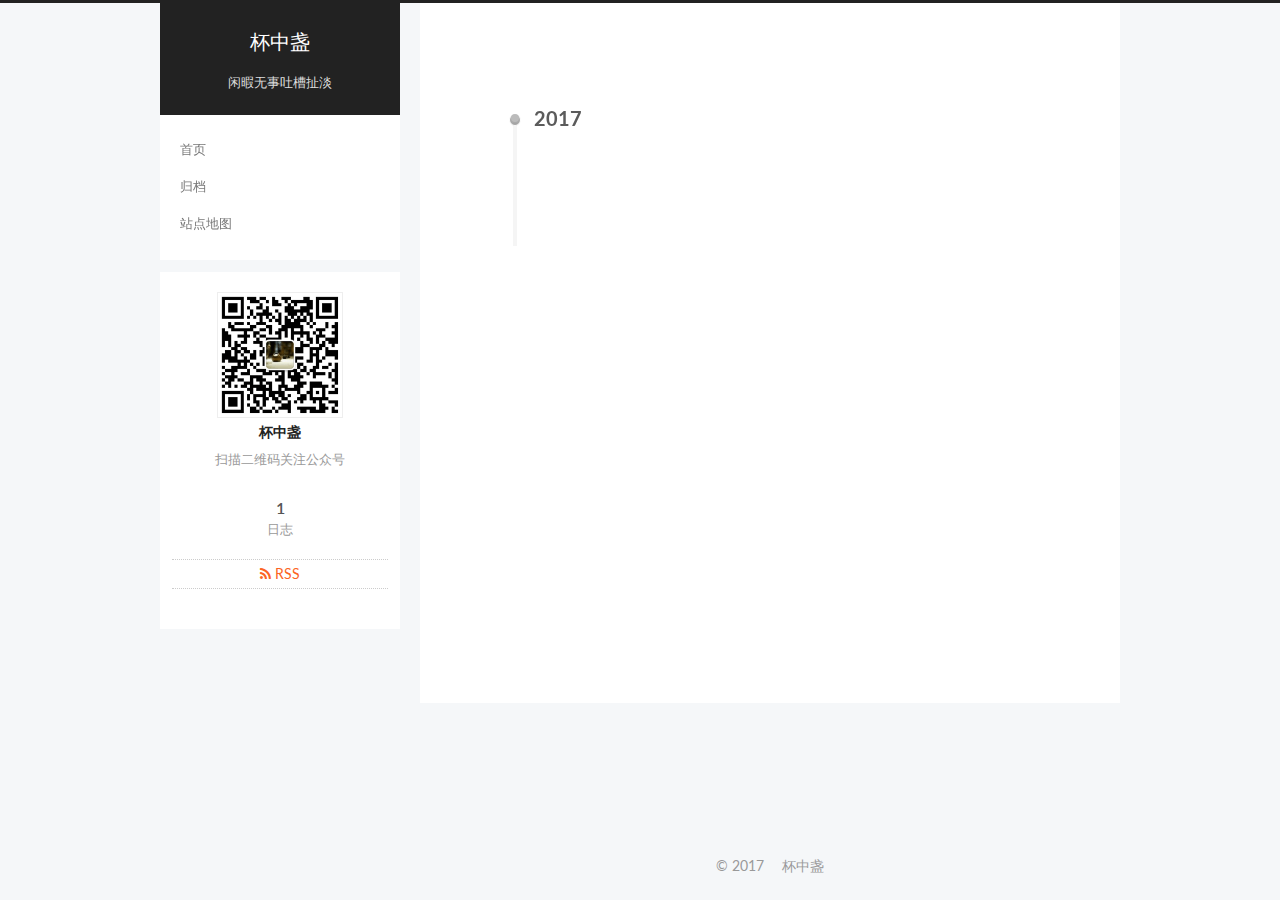
<file: index.html>
<!doctype html>



  


<html class="theme-next pisces use-motion" lang="zh-Hans">
<head>
  <meta charset="UTF-8"/>
<meta http-equiv="X-UA-Compatible" content="IE=edge" />
<meta name="viewport" content="width=device-width, initial-scale=1, maximum-scale=1"/>



<meta http-equiv="Cache-Control" content="no-transform" />
<meta http-equiv="Cache-Control" content="no-siteapp" />















  
  
  <link href="/lib/fancybox/source/jquery.fancybox.css?v=2.1.5" rel="stylesheet" type="text/css" />




  
  
  
  

  
    
    
  

  

  

  

  

  
    
    
    <link href="//fonts.googleapis.com/css?family=Lato:300,300italic,400,400italic,700,700italic&subset=latin,latin-ext" rel="stylesheet" type="text/css">
  






<link href="/lib/font-awesome/css/font-awesome.min.css?v=4.6.2" rel="stylesheet" type="text/css" />

<link href="/css/main.css?v=5.1.0" rel="stylesheet" type="text/css" />


  <meta name="keywords" content="Hexo, NexT" />





  <link rel="alternate" href="/atom.xml" title="杯中盏" type="application/atom+xml" />









<meta name="description" content="扫描二维码关注公众号">
<meta property="og:type" content="website">
<meta property="og:title" content="杯中盏">
<meta property="og:url" content="https://bbs.wtf/index.html">
<meta property="og:site_name" content="杯中盏">
<meta property="og:description" content="扫描二维码关注公众号">
<meta name="twitter:card" content="summary">
<meta name="twitter:title" content="杯中盏">
<meta name="twitter:description" content="扫描二维码关注公众号">



<script type="text/javascript" id="hexo.configurations">
  var NexT = window.NexT || {};
  var CONFIG = {
    root: '/',
    scheme: 'Pisces',
    sidebar: {"position":"left","display":"post","offset":12,"offset_float":0,"b2t":false,"scrollpercent":false},
    fancybox: true,
    motion: true,
    duoshuo: {
      userId: '0',
      author: '博主'
    },
    algolia: {
      applicationID: '',
      apiKey: '',
      indexName: '',
      hits: {"per_page":10},
      labels: {"input_placeholder":"Search for Posts","hits_empty":"We didn't find any results for the search: ${query}","hits_stats":"${hits} results found in ${time} ms"}
    }
  };
</script>



  <link rel="canonical" href="https://bbs.wtf/"/>





  <title> 杯中盏 </title>
</head>

<body itemscope itemtype="http://schema.org/WebPage" lang="zh-Hans">

  





  <script type="text/javascript">
    var _hmt = _hmt || [];
    (function() {
      var hm = document.createElement("script");
      hm.src = "https://hm.baidu.com/hm.js?74f1c88b4a4cf7a298d829e8d8a872a1";
      var s = document.getElementsByTagName("script")[0];
      s.parentNode.insertBefore(hm, s);
    })();
  </script>










  
  
    
  

  <div class="container sidebar-position-left  page-archive  ">
    <div class="headband"></div>

    <header id="header" class="header" itemscope itemtype="http://schema.org/WPHeader">
      <div class="header-inner"><div class="site-brand-wrapper">
  <div class="site-meta ">
    

    <div class="custom-logo-site-title">
      <a href="/"  class="brand" rel="start">
        <span class="logo-line-before"><i></i></span>
        <span class="site-title">杯中盏</span>
        <span class="logo-line-after"><i></i></span>
      </a>
    </div>
      
        <p class="site-subtitle">闲暇无事吐槽扯淡</p>
      
  </div>

  <div class="site-nav-toggle">
    <button>
      <span class="btn-bar"></span>
      <span class="btn-bar"></span>
      <span class="btn-bar"></span>
    </button>
  </div>
</div>

<nav class="site-nav">
  

  
    <ul id="menu" class="menu">
      
        
        <li class="menu-item menu-item-home">
          <a href="/" rel="section">
            
            首页
          </a>
        </li>
      
        
        <li class="menu-item menu-item-archives">
          <a href="/archives" rel="section">
            
            归档
          </a>
        </li>
      
        
        <li class="menu-item menu-item-sitemap">
          <a href="/sitemap.xml" rel="section">
            
            站点地图
          </a>
        </li>
      

      
    </ul>
  

  
</nav>



 </div>
    </header>

    <main id="main" class="main">
      <div class="main-inner">
        <div class="content-wrap">
          <div id="content" class="content">
            

  <section id="posts" class="posts-collapse">
    <span class="archive-move-on"></span>

    

    

      
      
      

      
        
        <div class="collection-title">
          <h2 class="archive-year motion-element" id="archive-year-2017">2017</h2>
        </div>
      
      

      

  <article class="post post-type-normal" itemscope itemtype="http://schema.org/Article">
    <header class="post-header">

      <h1 class="post-title">
        
            <a class="post-title-link" href="/life/passerby.html" itemprop="url">
              
                <span itemprop="name">那些在好友列表里熟悉的过客</span>
              
            </a>
        
      </h1>

      <div class="post-meta">
        <time class="post-time" itemprop="dateCreated"
              datetime="2017-03-30T16:34:29+08:00"
              content="2017-03-30" >
          03-30
        </time>
      </div>

    </header>
  </article>



    

  </section>

  



          </div>
          


          

        </div>
        
          
  
  <div class="sidebar-toggle">
    <div class="sidebar-toggle-line-wrap">
      <span class="sidebar-toggle-line sidebar-toggle-line-first"></span>
      <span class="sidebar-toggle-line sidebar-toggle-line-middle"></span>
      <span class="sidebar-toggle-line sidebar-toggle-line-last"></span>
    </div>
  </div>

  <aside id="sidebar" class="sidebar">
    <div class="sidebar-inner">

      

      

      <section class="site-overview sidebar-panel sidebar-panel-active">
        <div class="site-author motion-element" itemprop="author" itemscope itemtype="http://schema.org/Person">
          <img class="site-author-image" itemprop="image"
               src="/images/avatar.gif"
               alt="杯中盏" />
          <p class="site-author-name" itemprop="name">杯中盏</p>
           
              <p class="site-description motion-element" itemprop="description">扫描二维码关注公众号</p>
          
        </div>
        <nav class="site-state motion-element">

          
            <div class="site-state-item site-state-posts">
              <a href="/archives">
                <span class="site-state-item-count">1</span>
                <span class="site-state-item-name">日志</span>
              </a>
            </div>
          

          

          

        </nav>

        
          <div class="feed-link motion-element">
            <a href="/atom.xml" rel="alternate">
              <i class="fa fa-rss"></i>
              RSS
            </a>
          </div>
        

        <div class="links-of-author motion-element">
          
        </div>

        
        

        
        

        


      </section>

      

      

    </div>
  </aside>


        
      </div>
    </main>

    <footer id="footer" class="footer">
      <div class="footer-inner">
        <div class="copyright" >
  
  &copy; 
  <span itemprop="copyrightYear">2017</span>
  <span class="with-love">
    <i class="fa fa-"></i>
  </span>
  <span class="author" itemprop="copyrightHolder">杯中盏</span>
</div>



        

        
      </div>
    </footer>

    
      <div class="back-to-top">
        <i class="fa fa-arrow-up"></i>
        
      </div>
    

  </div>

  

<script type="text/javascript">
  if (Object.prototype.toString.call(window.Promise) !== '[object Function]') {
    window.Promise = null;
  }
</script>









  






  
  <script type="text/javascript" src="/lib/jquery/index.js?v=2.1.3"></script>

  
  <script type="text/javascript" src="/lib/fastclick/lib/fastclick.min.js?v=1.0.6"></script>

  
  <script type="text/javascript" src="/lib/jquery_lazyload/jquery.lazyload.js?v=1.9.7"></script>

  
  <script type="text/javascript" src="/lib/velocity/velocity.min.js?v=1.2.1"></script>

  
  <script type="text/javascript" src="/lib/velocity/velocity.ui.min.js?v=1.2.1"></script>

  
  <script type="text/javascript" src="/lib/fancybox/source/jquery.fancybox.pack.js?v=2.1.5"></script>


  


  <script type="text/javascript" src="/js/src/utils.js?v=5.1.0"></script>

  <script type="text/javascript" src="/js/src/motion.js?v=5.1.0"></script>



  
  


  <script type="text/javascript" src="/js/src/affix.js?v=5.1.0"></script>

  <script type="text/javascript" src="/js/src/schemes/pisces.js?v=5.1.0"></script>



  
  
    <script type="text/javascript" id="motion.page.archive">
      $('.archive-year').velocity('transition.slideLeftIn');
    </script>
  


  


  <script type="text/javascript" src="/js/src/bootstrap.js?v=5.1.0"></script>



  


  




	





  





  





  






  





  

  
  <script src="https://cdn1.lncld.net/static/js/av-core-mini-0.6.1.js"></script>
  <script>AV.initialize("uWhyaosjz1FLXM8x1LdSbuYK-gzGzoHsz", "ar1X5rPoeRapxT08ire3JGBd");</script>
  <script>
    function showTime(Counter) {
      var query = new AV.Query(Counter);
      var entries = [];
      var $visitors = $(".leancloud_visitors");

      $visitors.each(function () {
        entries.push( $(this).attr("id").trim() );
      });

      query.containedIn('url', entries);
      query.find()
        .done(function (results) {
          var COUNT_CONTAINER_REF = '.leancloud-visitors-count';

          if (results.length === 0) {
            $visitors.find(COUNT_CONTAINER_REF).text(0);
            return;
          }

          for (var i = 0; i < results.length; i++) {
            var item = results[i];
            var url = item.get('url');
            var time = item.get('time');
            var element = document.getElementById(url);

            $(element).find(COUNT_CONTAINER_REF).text(time);
          }
          for(var i = 0; i < entries.length; i++) {
            var url = entries[i];
            var element = document.getElementById(url);
            var countSpan = $(element).find(COUNT_CONTAINER_REF);
            if( countSpan.text() == '') {
              countSpan.text(0);
            }
          }
        })
        .fail(function (object, error) {
          console.log("Error: " + error.code + " " + error.message);
        });
    }

    function addCount(Counter) {
      var $visitors = $(".leancloud_visitors");
      var url = $visitors.attr('id').trim();
      var title = $visitors.attr('data-flag-title').trim();
      var query = new AV.Query(Counter);

      query.equalTo("url", url);
      query.find({
        success: function(results) {
          if (results.length > 0) {
            var counter = results[0];
            counter.fetchWhenSave(true);
            counter.increment("time");
            counter.save(null, {
              success: function(counter) {
                var $element = $(document.getElementById(url));
                $element.find('.leancloud-visitors-count').text(counter.get('time'));
              },
              error: function(counter, error) {
                console.log('Failed to save Visitor num, with error message: ' + error.message);
              }
            });
          } else {
            var newcounter = new Counter();
            /* Set ACL */
            var acl = new AV.ACL();
            acl.setPublicReadAccess(true);
            acl.setPublicWriteAccess(true);
            newcounter.setACL(acl);
            /* End Set ACL */
            newcounter.set("title", title);
            newcounter.set("url", url);
            newcounter.set("time", 1);
            newcounter.save(null, {
              success: function(newcounter) {
                var $element = $(document.getElementById(url));
                $element.find('.leancloud-visitors-count').text(newcounter.get('time'));
              },
              error: function(newcounter, error) {
                console.log('Failed to create');
              }
            });
          }
        },
        error: function(error) {
          console.log('Error:' + error.code + " " + error.message);
        }
      });
    }

    $(function() {
      var Counter = AV.Object.extend("Counter");
      if ($('.leancloud_visitors').length == 1) {
        addCount(Counter);
      } else if ($('.post-title-link').length > 1) {
        showTime(Counter);
      }
    });
  </script>



  

  

  

</body>
</html>
</file>
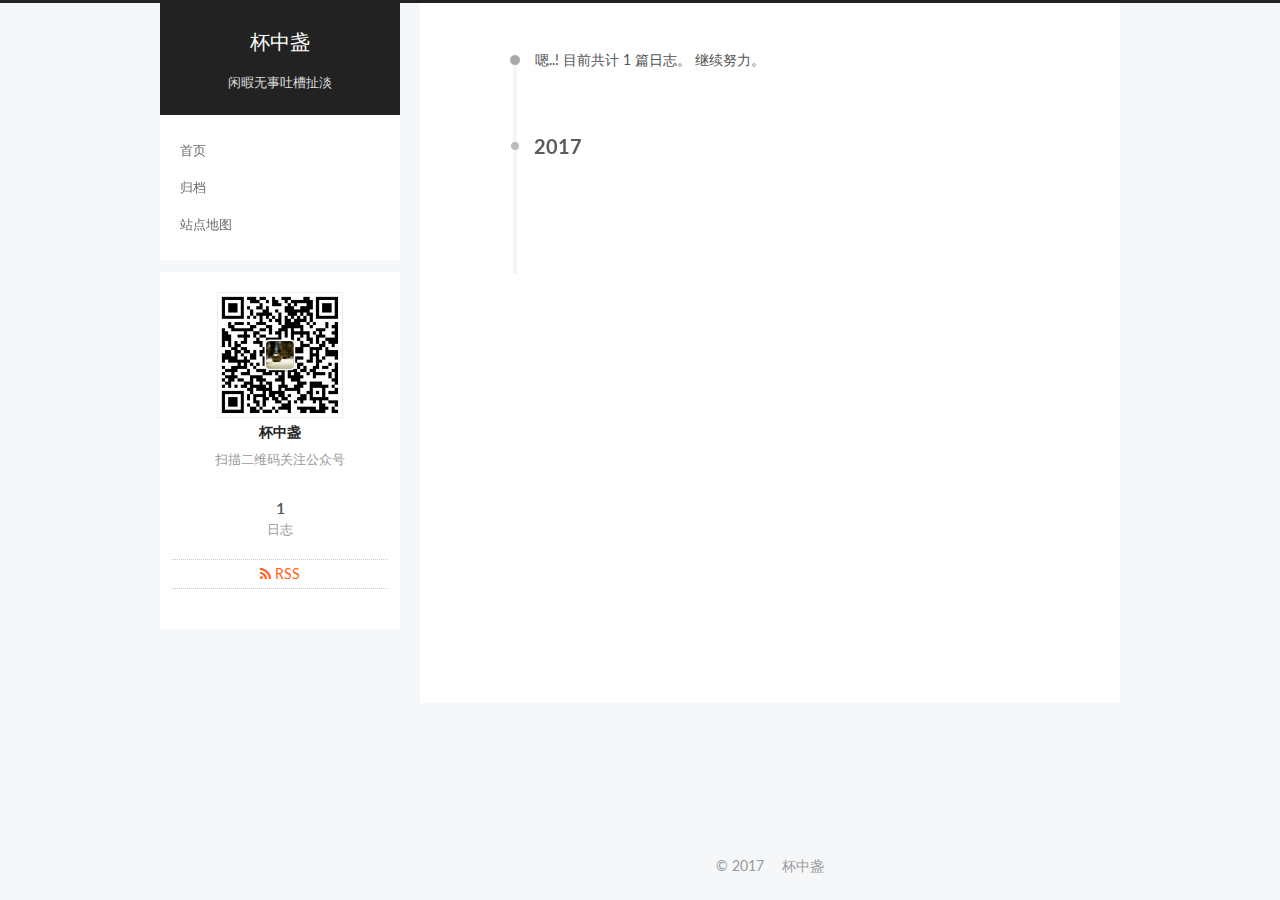
<file: archives/index.html>
<!doctype html>



  


<html class="theme-next pisces use-motion" lang="zh-Hans">
<head>
  <meta charset="UTF-8"/>
<meta http-equiv="X-UA-Compatible" content="IE=edge" />
<meta name="viewport" content="width=device-width, initial-scale=1, maximum-scale=1"/>



<meta http-equiv="Cache-Control" content="no-transform" />
<meta http-equiv="Cache-Control" content="no-siteapp" />















  
  
  <link href="/lib/fancybox/source/jquery.fancybox.css?v=2.1.5" rel="stylesheet" type="text/css" />




  
  
  
  

  
    
    
  

  

  

  

  

  
    
    
    <link href="//fonts.googleapis.com/css?family=Lato:300,300italic,400,400italic,700,700italic&subset=latin,latin-ext" rel="stylesheet" type="text/css">
  






<link href="/lib/font-awesome/css/font-awesome.min.css?v=4.6.2" rel="stylesheet" type="text/css" />

<link href="/css/main.css?v=5.1.0" rel="stylesheet" type="text/css" />


  <meta name="keywords" content="Hexo, NexT" />





  <link rel="alternate" href="/atom.xml" title="杯中盏" type="application/atom+xml" />









<meta name="description" content="扫描二维码关注公众号">
<meta property="og:type" content="website">
<meta property="og:title" content="杯中盏">
<meta property="og:url" content="https://bbs.wtf/archives/index.html">
<meta property="og:site_name" content="杯中盏">
<meta property="og:description" content="扫描二维码关注公众号">
<meta name="twitter:card" content="summary">
<meta name="twitter:title" content="杯中盏">
<meta name="twitter:description" content="扫描二维码关注公众号">



<script type="text/javascript" id="hexo.configurations">
  var NexT = window.NexT || {};
  var CONFIG = {
    root: '/',
    scheme: 'Pisces',
    sidebar: {"position":"left","display":"post","offset":12,"offset_float":0,"b2t":false,"scrollpercent":false},
    fancybox: true,
    motion: true,
    duoshuo: {
      userId: '0',
      author: '博主'
    },
    algolia: {
      applicationID: '',
      apiKey: '',
      indexName: '',
      hits: {"per_page":10},
      labels: {"input_placeholder":"Search for Posts","hits_empty":"We didn't find any results for the search: ${query}","hits_stats":"${hits} results found in ${time} ms"}
    }
  };
</script>



  <link rel="canonical" href="https://bbs.wtf/archives/"/>





  <title> 归档 | 杯中盏 </title>
</head>

<body itemscope itemtype="http://schema.org/WebPage" lang="zh-Hans">

  





  <script type="text/javascript">
    var _hmt = _hmt || [];
    (function() {
      var hm = document.createElement("script");
      hm.src = "https://hm.baidu.com/hm.js?74f1c88b4a4cf7a298d829e8d8a872a1";
      var s = document.getElementsByTagName("script")[0];
      s.parentNode.insertBefore(hm, s);
    })();
  </script>










  
  
    
  

  <div class="container sidebar-position-left  page-archive  ">
    <div class="headband"></div>

    <header id="header" class="header" itemscope itemtype="http://schema.org/WPHeader">
      <div class="header-inner"><div class="site-brand-wrapper">
  <div class="site-meta ">
    

    <div class="custom-logo-site-title">
      <a href="/"  class="brand" rel="start">
        <span class="logo-line-before"><i></i></span>
        <span class="site-title">杯中盏</span>
        <span class="logo-line-after"><i></i></span>
      </a>
    </div>
      
        <p class="site-subtitle">闲暇无事吐槽扯淡</p>
      
  </div>

  <div class="site-nav-toggle">
    <button>
      <span class="btn-bar"></span>
      <span class="btn-bar"></span>
      <span class="btn-bar"></span>
    </button>
  </div>
</div>

<nav class="site-nav">
  

  
    <ul id="menu" class="menu">
      
        
        <li class="menu-item menu-item-home">
          <a href="/" rel="section">
            
            首页
          </a>
        </li>
      
        
        <li class="menu-item menu-item-archives">
          <a href="/archives" rel="section">
            
            归档
          </a>
        </li>
      
        
        <li class="menu-item menu-item-sitemap">
          <a href="/sitemap.xml" rel="section">
            
            站点地图
          </a>
        </li>
      

      
    </ul>
  

  
</nav>



 </div>
    </header>

    <main id="main" class="main">
      <div class="main-inner">
        <div class="content-wrap">
          <div id="content" class="content">
            

  <section id="posts" class="posts-collapse">
    <span class="archive-move-on"></span>

    <span class="archive-page-counter">
      
      
      
        
      
      嗯..! 目前共计 1 篇日志。 继续努力。
    </span>

    

      
      
      

      
        
        <div class="collection-title">
          <h2 class="archive-year motion-element" id="archive-year-2017">2017</h2>
        </div>
      
      

      

  <article class="post post-type-normal" itemscope itemtype="http://schema.org/Article">
    <header class="post-header">

      <h1 class="post-title">
        
            <a class="post-title-link" href="/life/passerby.html" itemprop="url">
              
                <span itemprop="name">那些在好友列表里熟悉的过客</span>
              
            </a>
        
      </h1>

      <div class="post-meta">
        <time class="post-time" itemprop="dateCreated"
              datetime="2017-03-30T16:34:29+08:00"
              content="2017-03-30" >
          03-30
        </time>
      </div>

    </header>
  </article>



    

  </section>

  



          </div>
          


          

        </div>
        
          
  
  <div class="sidebar-toggle">
    <div class="sidebar-toggle-line-wrap">
      <span class="sidebar-toggle-line sidebar-toggle-line-first"></span>
      <span class="sidebar-toggle-line sidebar-toggle-line-middle"></span>
      <span class="sidebar-toggle-line sidebar-toggle-line-last"></span>
    </div>
  </div>

  <aside id="sidebar" class="sidebar">
    <div class="sidebar-inner">

      

      

      <section class="site-overview sidebar-panel sidebar-panel-active">
        <div class="site-author motion-element" itemprop="author" itemscope itemtype="http://schema.org/Person">
          <img class="site-author-image" itemprop="image"
               src="/images/avatar.gif"
               alt="杯中盏" />
          <p class="site-author-name" itemprop="name">杯中盏</p>
           
              <p class="site-description motion-element" itemprop="description">扫描二维码关注公众号</p>
          
        </div>
        <nav class="site-state motion-element">

          
            <div class="site-state-item site-state-posts">
              <a href="/archives">
                <span class="site-state-item-count">1</span>
                <span class="site-state-item-name">日志</span>
              </a>
            </div>
          

          

          

        </nav>

        
          <div class="feed-link motion-element">
            <a href="/atom.xml" rel="alternate">
              <i class="fa fa-rss"></i>
              RSS
            </a>
          </div>
        

        <div class="links-of-author motion-element">
          
        </div>

        
        

        
        

        


      </section>

      

      

    </div>
  </aside>


        
      </div>
    </main>

    <footer id="footer" class="footer">
      <div class="footer-inner">
        <div class="copyright" >
  
  &copy; 
  <span itemprop="copyrightYear">2017</span>
  <span class="with-love">
    <i class="fa fa-"></i>
  </span>
  <span class="author" itemprop="copyrightHolder">杯中盏</span>
</div>



        

        
      </div>
    </footer>

    
      <div class="back-to-top">
        <i class="fa fa-arrow-up"></i>
        
      </div>
    

  </div>

  

<script type="text/javascript">
  if (Object.prototype.toString.call(window.Promise) !== '[object Function]') {
    window.Promise = null;
  }
</script>









  






  
  <script type="text/javascript" src="/lib/jquery/index.js?v=2.1.3"></script>

  
  <script type="text/javascript" src="/lib/fastclick/lib/fastclick.min.js?v=1.0.6"></script>

  
  <script type="text/javascript" src="/lib/jquery_lazyload/jquery.lazyload.js?v=1.9.7"></script>

  
  <script type="text/javascript" src="/lib/velocity/velocity.min.js?v=1.2.1"></script>

  
  <script type="text/javascript" src="/lib/velocity/velocity.ui.min.js?v=1.2.1"></script>

  
  <script type="text/javascript" src="/lib/fancybox/source/jquery.fancybox.pack.js?v=2.1.5"></script>


  


  <script type="text/javascript" src="/js/src/utils.js?v=5.1.0"></script>

  <script type="text/javascript" src="/js/src/motion.js?v=5.1.0"></script>



  
  


  <script type="text/javascript" src="/js/src/affix.js?v=5.1.0"></script>

  <script type="text/javascript" src="/js/src/schemes/pisces.js?v=5.1.0"></script>



  
  
    <script type="text/javascript" id="motion.page.archive">
      $('.archive-year').velocity('transition.slideLeftIn');
    </script>
  


  


  <script type="text/javascript" src="/js/src/bootstrap.js?v=5.1.0"></script>



  


  




	





  





  





  






  





  

  
  <script src="https://cdn1.lncld.net/static/js/av-core-mini-0.6.1.js"></script>
  <script>AV.initialize("uWhyaosjz1FLXM8x1LdSbuYK-gzGzoHsz", "ar1X5rPoeRapxT08ire3JGBd");</script>
  <script>
    function showTime(Counter) {
      var query = new AV.Query(Counter);
      var entries = [];
      var $visitors = $(".leancloud_visitors");

      $visitors.each(function () {
        entries.push( $(this).attr("id").trim() );
      });

      query.containedIn('url', entries);
      query.find()
        .done(function (results) {
          var COUNT_CONTAINER_REF = '.leancloud-visitors-count';

          if (results.length === 0) {
            $visitors.find(COUNT_CONTAINER_REF).text(0);
            return;
          }

          for (var i = 0; i < results.length; i++) {
            var item = results[i];
            var url = item.get('url');
            var time = item.get('time');
            var element = document.getElementById(url);

            $(element).find(COUNT_CONTAINER_REF).text(time);
          }
          for(var i = 0; i < entries.length; i++) {
            var url = entries[i];
            var element = document.getElementById(url);
            var countSpan = $(element).find(COUNT_CONTAINER_REF);
            if( countSpan.text() == '') {
              countSpan.text(0);
            }
          }
        })
        .fail(function (object, error) {
          console.log("Error: " + error.code + " " + error.message);
        });
    }

    function addCount(Counter) {
      var $visitors = $(".leancloud_visitors");
      var url = $visitors.attr('id').trim();
      var title = $visitors.attr('data-flag-title').trim();
      var query = new AV.Query(Counter);

      query.equalTo("url", url);
      query.find({
        success: function(results) {
          if (results.length > 0) {
            var counter = results[0];
            counter.fetchWhenSave(true);
            counter.increment("time");
            counter.save(null, {
              success: function(counter) {
                var $element = $(document.getElementById(url));
                $element.find('.leancloud-visitors-count').text(counter.get('time'));
              },
              error: function(counter, error) {
                console.log('Failed to save Visitor num, with error message: ' + error.message);
              }
            });
          } else {
            var newcounter = new Counter();
            /* Set ACL */
            var acl = new AV.ACL();
            acl.setPublicReadAccess(true);
            acl.setPublicWriteAccess(true);
            newcounter.setACL(acl);
            /* End Set ACL */
            newcounter.set("title", title);
            newcounter.set("url", url);
            newcounter.set("time", 1);
            newcounter.save(null, {
              success: function(newcounter) {
                var $element = $(document.getElementById(url));
                $element.find('.leancloud-visitors-count').text(newcounter.get('time'));
              },
              error: function(newcounter, error) {
                console.log('Failed to create');
              }
            });
          }
        },
        error: function(error) {
          console.log('Error:' + error.code + " " + error.message);
        }
      });
    }

    $(function() {
      var Counter = AV.Object.extend("Counter");
      if ($('.leancloud_visitors').length == 1) {
        addCount(Counter);
      } else if ($('.post-title-link').length > 1) {
        showTime(Counter);
      }
    });
  </script>



  

  

  

</body>
</html>
</file>
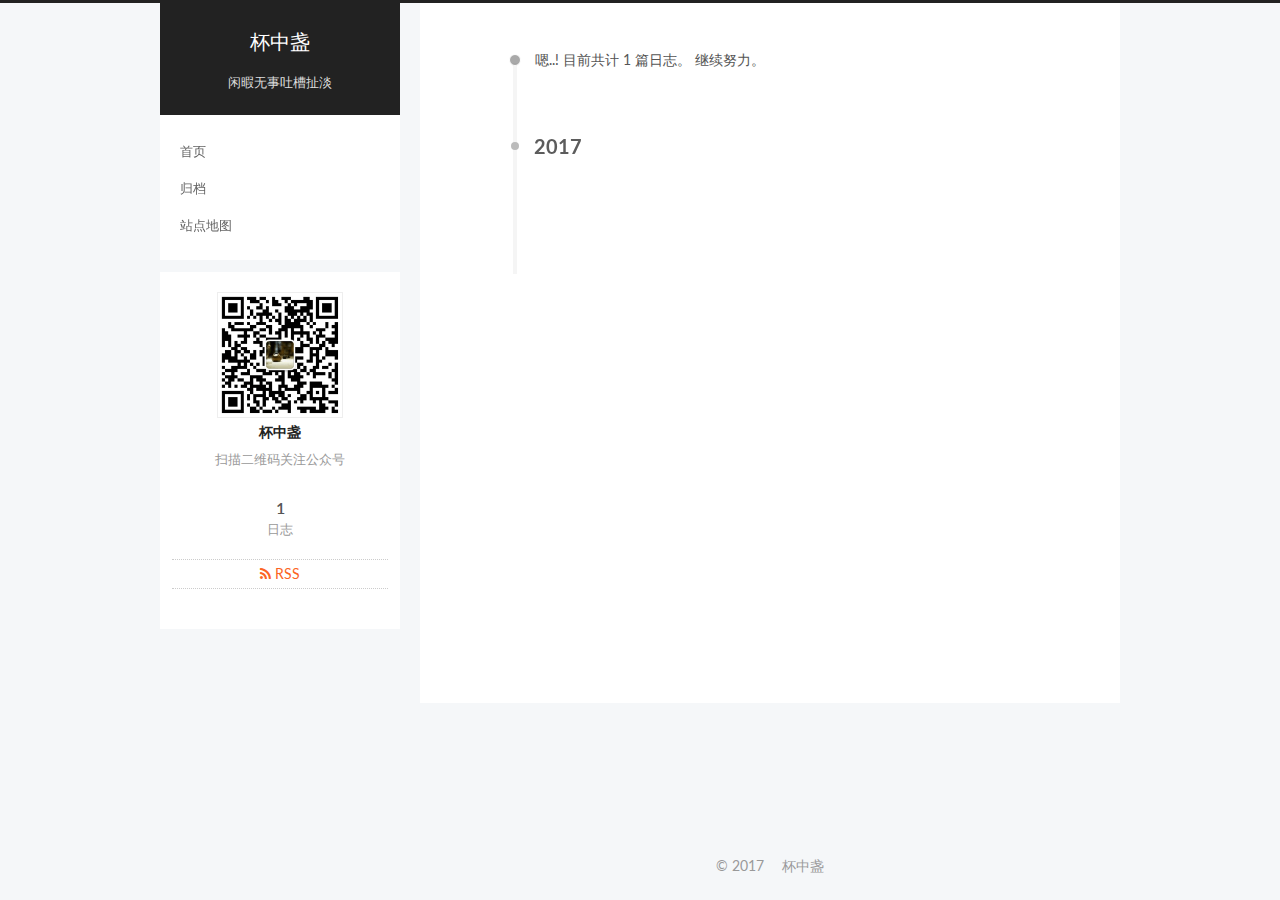
<file: archives/2017/index.html>
<!doctype html>



  


<html class="theme-next pisces use-motion" lang="zh-Hans">
<head>
  <meta charset="UTF-8"/>
<meta http-equiv="X-UA-Compatible" content="IE=edge" />
<meta name="viewport" content="width=device-width, initial-scale=1, maximum-scale=1"/>



<meta http-equiv="Cache-Control" content="no-transform" />
<meta http-equiv="Cache-Control" content="no-siteapp" />















  
  
  <link href="/lib/fancybox/source/jquery.fancybox.css?v=2.1.5" rel="stylesheet" type="text/css" />




  
  
  
  

  
    
    
  

  

  

  

  

  
    
    
    <link href="//fonts.googleapis.com/css?family=Lato:300,300italic,400,400italic,700,700italic&subset=latin,latin-ext" rel="stylesheet" type="text/css">
  






<link href="/lib/font-awesome/css/font-awesome.min.css?v=4.6.2" rel="stylesheet" type="text/css" />

<link href="/css/main.css?v=5.1.0" rel="stylesheet" type="text/css" />


  <meta name="keywords" content="Hexo, NexT" />





  <link rel="alternate" href="/atom.xml" title="杯中盏" type="application/atom+xml" />









<meta name="description" content="扫描二维码关注公众号">
<meta property="og:type" content="website">
<meta property="og:title" content="杯中盏">
<meta property="og:url" content="https://bbs.wtf/archives/2017/index.html">
<meta property="og:site_name" content="杯中盏">
<meta property="og:description" content="扫描二维码关注公众号">
<meta name="twitter:card" content="summary">
<meta name="twitter:title" content="杯中盏">
<meta name="twitter:description" content="扫描二维码关注公众号">



<script type="text/javascript" id="hexo.configurations">
  var NexT = window.NexT || {};
  var CONFIG = {
    root: '/',
    scheme: 'Pisces',
    sidebar: {"position":"left","display":"post","offset":12,"offset_float":0,"b2t":false,"scrollpercent":false},
    fancybox: true,
    motion: true,
    duoshuo: {
      userId: '0',
      author: '博主'
    },
    algolia: {
      applicationID: '',
      apiKey: '',
      indexName: '',
      hits: {"per_page":10},
      labels: {"input_placeholder":"Search for Posts","hits_empty":"We didn't find any results for the search: ${query}","hits_stats":"${hits} results found in ${time} ms"}
    }
  };
</script>



  <link rel="canonical" href="https://bbs.wtf/archives/2017/"/>





  <title> 归档 | 杯中盏 </title>
</head>

<body itemscope itemtype="http://schema.org/WebPage" lang="zh-Hans">

  





  <script type="text/javascript">
    var _hmt = _hmt || [];
    (function() {
      var hm = document.createElement("script");
      hm.src = "https://hm.baidu.com/hm.js?74f1c88b4a4cf7a298d829e8d8a872a1";
      var s = document.getElementsByTagName("script")[0];
      s.parentNode.insertBefore(hm, s);
    })();
  </script>










  
  
    
  

  <div class="container sidebar-position-left  page-archive  ">
    <div class="headband"></div>

    <header id="header" class="header" itemscope itemtype="http://schema.org/WPHeader">
      <div class="header-inner"><div class="site-brand-wrapper">
  <div class="site-meta ">
    

    <div class="custom-logo-site-title">
      <a href="/"  class="brand" rel="start">
        <span class="logo-line-before"><i></i></span>
        <span class="site-title">杯中盏</span>
        <span class="logo-line-after"><i></i></span>
      </a>
    </div>
      
        <p class="site-subtitle">闲暇无事吐槽扯淡</p>
      
  </div>

  <div class="site-nav-toggle">
    <button>
      <span class="btn-bar"></span>
      <span class="btn-bar"></span>
      <span class="btn-bar"></span>
    </button>
  </div>
</div>

<nav class="site-nav">
  

  
    <ul id="menu" class="menu">
      
        
        <li class="menu-item menu-item-home">
          <a href="/" rel="section">
            
            首页
          </a>
        </li>
      
        
        <li class="menu-item menu-item-archives">
          <a href="/archives" rel="section">
            
            归档
          </a>
        </li>
      
        
        <li class="menu-item menu-item-sitemap">
          <a href="/sitemap.xml" rel="section">
            
            站点地图
          </a>
        </li>
      

      
    </ul>
  

  
</nav>



 </div>
    </header>

    <main id="main" class="main">
      <div class="main-inner">
        <div class="content-wrap">
          <div id="content" class="content">
            

  <section id="posts" class="posts-collapse">
    <span class="archive-move-on"></span>

    <span class="archive-page-counter">
      
      
      
        
      
      嗯..! 目前共计 1 篇日志。 继续努力。
    </span>

    

      
      
      

      
        
        <div class="collection-title">
          <h2 class="archive-year motion-element" id="archive-year-2017">2017</h2>
        </div>
      
      

      

  <article class="post post-type-normal" itemscope itemtype="http://schema.org/Article">
    <header class="post-header">

      <h1 class="post-title">
        
            <a class="post-title-link" href="/life/passerby.html" itemprop="url">
              
                <span itemprop="name">那些在好友列表里熟悉的过客</span>
              
            </a>
        
      </h1>

      <div class="post-meta">
        <time class="post-time" itemprop="dateCreated"
              datetime="2017-03-30T16:34:29+08:00"
              content="2017-03-30" >
          03-30
        </time>
      </div>

    </header>
  </article>



    

  </section>

  



          </div>
          


          

        </div>
        
          
  
  <div class="sidebar-toggle">
    <div class="sidebar-toggle-line-wrap">
      <span class="sidebar-toggle-line sidebar-toggle-line-first"></span>
      <span class="sidebar-toggle-line sidebar-toggle-line-middle"></span>
      <span class="sidebar-toggle-line sidebar-toggle-line-last"></span>
    </div>
  </div>

  <aside id="sidebar" class="sidebar">
    <div class="sidebar-inner">

      

      

      <section class="site-overview sidebar-panel sidebar-panel-active">
        <div class="site-author motion-element" itemprop="author" itemscope itemtype="http://schema.org/Person">
          <img class="site-author-image" itemprop="image"
               src="/images/avatar.gif"
               alt="杯中盏" />
          <p class="site-author-name" itemprop="name">杯中盏</p>
           
              <p class="site-description motion-element" itemprop="description">扫描二维码关注公众号</p>
          
        </div>
        <nav class="site-state motion-element">

          
            <div class="site-state-item site-state-posts">
              <a href="/archives">
                <span class="site-state-item-count">1</span>
                <span class="site-state-item-name">日志</span>
              </a>
            </div>
          

          

          

        </nav>

        
          <div class="feed-link motion-element">
            <a href="/atom.xml" rel="alternate">
              <i class="fa fa-rss"></i>
              RSS
            </a>
          </div>
        

        <div class="links-of-author motion-element">
          
        </div>

        
        

        
        

        


      </section>

      

      

    </div>
  </aside>


        
      </div>
    </main>

    <footer id="footer" class="footer">
      <div class="footer-inner">
        <div class="copyright" >
  
  &copy; 
  <span itemprop="copyrightYear">2017</span>
  <span class="with-love">
    <i class="fa fa-"></i>
  </span>
  <span class="author" itemprop="copyrightHolder">杯中盏</span>
</div>



        

        
      </div>
    </footer>

    
      <div class="back-to-top">
        <i class="fa fa-arrow-up"></i>
        
      </div>
    

  </div>

  

<script type="text/javascript">
  if (Object.prototype.toString.call(window.Promise) !== '[object Function]') {
    window.Promise = null;
  }
</script>









  






  
  <script type="text/javascript" src="/lib/jquery/index.js?v=2.1.3"></script>

  
  <script type="text/javascript" src="/lib/fastclick/lib/fastclick.min.js?v=1.0.6"></script>

  
  <script type="text/javascript" src="/lib/jquery_lazyload/jquery.lazyload.js?v=1.9.7"></script>

  
  <script type="text/javascript" src="/lib/velocity/velocity.min.js?v=1.2.1"></script>

  
  <script type="text/javascript" src="/lib/velocity/velocity.ui.min.js?v=1.2.1"></script>

  
  <script type="text/javascript" src="/lib/fancybox/source/jquery.fancybox.pack.js?v=2.1.5"></script>


  


  <script type="text/javascript" src="/js/src/utils.js?v=5.1.0"></script>

  <script type="text/javascript" src="/js/src/motion.js?v=5.1.0"></script>



  
  


  <script type="text/javascript" src="/js/src/affix.js?v=5.1.0"></script>

  <script type="text/javascript" src="/js/src/schemes/pisces.js?v=5.1.0"></script>



  
  
    <script type="text/javascript" id="motion.page.archive">
      $('.archive-year').velocity('transition.slideLeftIn');
    </script>
  


  


  <script type="text/javascript" src="/js/src/bootstrap.js?v=5.1.0"></script>



  


  




	





  





  





  






  





  

  
  <script src="https://cdn1.lncld.net/static/js/av-core-mini-0.6.1.js"></script>
  <script>AV.initialize("uWhyaosjz1FLXM8x1LdSbuYK-gzGzoHsz", "ar1X5rPoeRapxT08ire3JGBd");</script>
  <script>
    function showTime(Counter) {
      var query = new AV.Query(Counter);
      var entries = [];
      var $visitors = $(".leancloud_visitors");

      $visitors.each(function () {
        entries.push( $(this).attr("id").trim() );
      });

      query.containedIn('url', entries);
      query.find()
        .done(function (results) {
          var COUNT_CONTAINER_REF = '.leancloud-visitors-count';

          if (results.length === 0) {
            $visitors.find(COUNT_CONTAINER_REF).text(0);
            return;
          }

          for (var i = 0; i < results.length; i++) {
            var item = results[i];
            var url = item.get('url');
            var time = item.get('time');
            var element = document.getElementById(url);

            $(element).find(COUNT_CONTAINER_REF).text(time);
          }
          for(var i = 0; i < entries.length; i++) {
            var url = entries[i];
            var element = document.getElementById(url);
            var countSpan = $(element).find(COUNT_CONTAINER_REF);
            if( countSpan.text() == '') {
              countSpan.text(0);
            }
          }
        })
        .fail(function (object, error) {
          console.log("Error: " + error.code + " " + error.message);
        });
    }

    function addCount(Counter) {
      var $visitors = $(".leancloud_visitors");
      var url = $visitors.attr('id').trim();
      var title = $visitors.attr('data-flag-title').trim();
      var query = new AV.Query(Counter);

      query.equalTo("url", url);
      query.find({
        success: function(results) {
          if (results.length > 0) {
            var counter = results[0];
            counter.fetchWhenSave(true);
            counter.increment("time");
            counter.save(null, {
              success: function(counter) {
                var $element = $(document.getElementById(url));
                $element.find('.leancloud-visitors-count').text(counter.get('time'));
              },
              error: function(counter, error) {
                console.log('Failed to save Visitor num, with error message: ' + error.message);
              }
            });
          } else {
            var newcounter = new Counter();
            /* Set ACL */
            var acl = new AV.ACL();
            acl.setPublicReadAccess(true);
            acl.setPublicWriteAccess(true);
            newcounter.setACL(acl);
            /* End Set ACL */
            newcounter.set("title", title);
            newcounter.set("url", url);
            newcounter.set("time", 1);
            newcounter.save(null, {
              success: function(newcounter) {
                var $element = $(document.getElementById(url));
                $element.find('.leancloud-visitors-count').text(newcounter.get('time'));
              },
              error: function(newcounter, error) {
                console.log('Failed to create');
              }
            });
          }
        },
        error: function(error) {
          console.log('Error:' + error.code + " " + error.message);
        }
      });
    }

    $(function() {
      var Counter = AV.Object.extend("Counter");
      if ($('.leancloud_visitors').length == 1) {
        addCount(Counter);
      } else if ($('.post-title-link').length > 1) {
        showTime(Counter);
      }
    });
  </script>



  

  

  

</body>
</html>
</file>
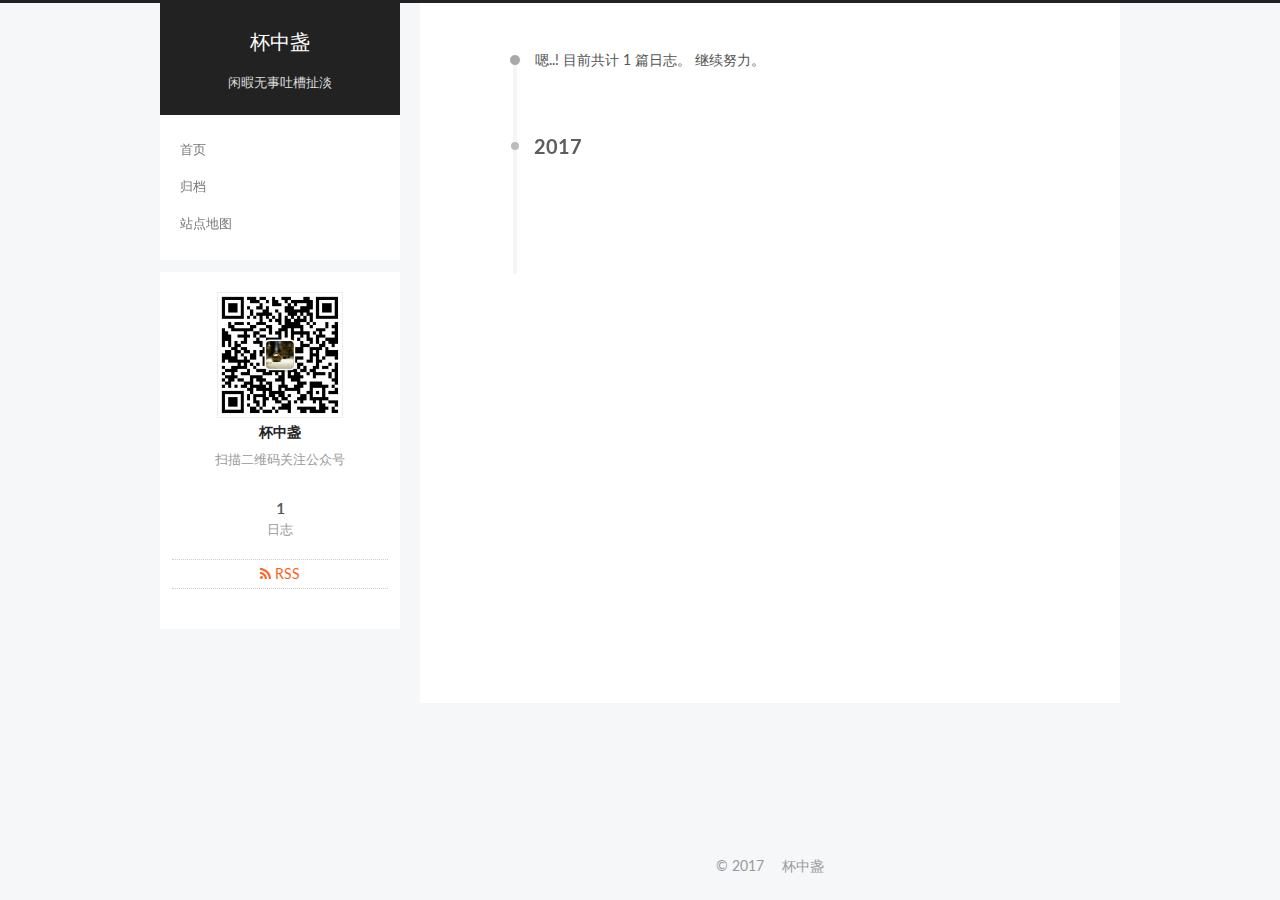
<file: archives/2017/03/index.html>
<!doctype html>



  


<html class="theme-next pisces use-motion" lang="zh-Hans">
<head>
  <meta charset="UTF-8"/>
<meta http-equiv="X-UA-Compatible" content="IE=edge" />
<meta name="viewport" content="width=device-width, initial-scale=1, maximum-scale=1"/>



<meta http-equiv="Cache-Control" content="no-transform" />
<meta http-equiv="Cache-Control" content="no-siteapp" />















  
  
  <link href="/lib/fancybox/source/jquery.fancybox.css?v=2.1.5" rel="stylesheet" type="text/css" />




  
  
  
  

  
    
    
  

  

  

  

  

  
    
    
    <link href="//fonts.googleapis.com/css?family=Lato:300,300italic,400,400italic,700,700italic&subset=latin,latin-ext" rel="stylesheet" type="text/css">
  






<link href="/lib/font-awesome/css/font-awesome.min.css?v=4.6.2" rel="stylesheet" type="text/css" />

<link href="/css/main.css?v=5.1.0" rel="stylesheet" type="text/css" />


  <meta name="keywords" content="Hexo, NexT" />





  <link rel="alternate" href="/atom.xml" title="杯中盏" type="application/atom+xml" />









<meta name="description" content="扫描二维码关注公众号">
<meta property="og:type" content="website">
<meta property="og:title" content="杯中盏">
<meta property="og:url" content="https://bbs.wtf/archives/2017/03/index.html">
<meta property="og:site_name" content="杯中盏">
<meta property="og:description" content="扫描二维码关注公众号">
<meta name="twitter:card" content="summary">
<meta name="twitter:title" content="杯中盏">
<meta name="twitter:description" content="扫描二维码关注公众号">



<script type="text/javascript" id="hexo.configurations">
  var NexT = window.NexT || {};
  var CONFIG = {
    root: '/',
    scheme: 'Pisces',
    sidebar: {"position":"left","display":"post","offset":12,"offset_float":0,"b2t":false,"scrollpercent":false},
    fancybox: true,
    motion: true,
    duoshuo: {
      userId: '0',
      author: '博主'
    },
    algolia: {
      applicationID: '',
      apiKey: '',
      indexName: '',
      hits: {"per_page":10},
      labels: {"input_placeholder":"Search for Posts","hits_empty":"We didn't find any results for the search: ${query}","hits_stats":"${hits} results found in ${time} ms"}
    }
  };
</script>



  <link rel="canonical" href="https://bbs.wtf/archives/2017/03/"/>





  <title> 归档 | 杯中盏 </title>
</head>

<body itemscope itemtype="http://schema.org/WebPage" lang="zh-Hans">

  





  <script type="text/javascript">
    var _hmt = _hmt || [];
    (function() {
      var hm = document.createElement("script");
      hm.src = "https://hm.baidu.com/hm.js?74f1c88b4a4cf7a298d829e8d8a872a1";
      var s = document.getElementsByTagName("script")[0];
      s.parentNode.insertBefore(hm, s);
    })();
  </script>










  
  
    
  

  <div class="container sidebar-position-left  page-archive  ">
    <div class="headband"></div>

    <header id="header" class="header" itemscope itemtype="http://schema.org/WPHeader">
      <div class="header-inner"><div class="site-brand-wrapper">
  <div class="site-meta ">
    

    <div class="custom-logo-site-title">
      <a href="/"  class="brand" rel="start">
        <span class="logo-line-before"><i></i></span>
        <span class="site-title">杯中盏</span>
        <span class="logo-line-after"><i></i></span>
      </a>
    </div>
      
        <p class="site-subtitle">闲暇无事吐槽扯淡</p>
      
  </div>

  <div class="site-nav-toggle">
    <button>
      <span class="btn-bar"></span>
      <span class="btn-bar"></span>
      <span class="btn-bar"></span>
    </button>
  </div>
</div>

<nav class="site-nav">
  

  
    <ul id="menu" class="menu">
      
        
        <li class="menu-item menu-item-home">
          <a href="/" rel="section">
            
            首页
          </a>
        </li>
      
        
        <li class="menu-item menu-item-archives">
          <a href="/archives" rel="section">
            
            归档
          </a>
        </li>
      
        
        <li class="menu-item menu-item-sitemap">
          <a href="/sitemap.xml" rel="section">
            
            站点地图
          </a>
        </li>
      

      
    </ul>
  

  
</nav>



 </div>
    </header>

    <main id="main" class="main">
      <div class="main-inner">
        <div class="content-wrap">
          <div id="content" class="content">
            

  <section id="posts" class="posts-collapse">
    <span class="archive-move-on"></span>

    <span class="archive-page-counter">
      
      
      
        
      
      嗯..! 目前共计 1 篇日志。 继续努力。
    </span>

    

      
      
      

      
        
        <div class="collection-title">
          <h2 class="archive-year motion-element" id="archive-year-2017">2017</h2>
        </div>
      
      

      

  <article class="post post-type-normal" itemscope itemtype="http://schema.org/Article">
    <header class="post-header">

      <h1 class="post-title">
        
            <a class="post-title-link" href="/life/passerby.html" itemprop="url">
              
                <span itemprop="name">那些在好友列表里熟悉的过客</span>
              
            </a>
        
      </h1>

      <div class="post-meta">
        <time class="post-time" itemprop="dateCreated"
              datetime="2017-03-30T16:34:29+08:00"
              content="2017-03-30" >
          03-30
        </time>
      </div>

    </header>
  </article>



    

  </section>

  



          </div>
          


          

        </div>
        
          
  
  <div class="sidebar-toggle">
    <div class="sidebar-toggle-line-wrap">
      <span class="sidebar-toggle-line sidebar-toggle-line-first"></span>
      <span class="sidebar-toggle-line sidebar-toggle-line-middle"></span>
      <span class="sidebar-toggle-line sidebar-toggle-line-last"></span>
    </div>
  </div>

  <aside id="sidebar" class="sidebar">
    <div class="sidebar-inner">

      

      

      <section class="site-overview sidebar-panel sidebar-panel-active">
        <div class="site-author motion-element" itemprop="author" itemscope itemtype="http://schema.org/Person">
          <img class="site-author-image" itemprop="image"
               src="/images/avatar.gif"
               alt="杯中盏" />
          <p class="site-author-name" itemprop="name">杯中盏</p>
           
              <p class="site-description motion-element" itemprop="description">扫描二维码关注公众号</p>
          
        </div>
        <nav class="site-state motion-element">

          
            <div class="site-state-item site-state-posts">
              <a href="/archives">
                <span class="site-state-item-count">1</span>
                <span class="site-state-item-name">日志</span>
              </a>
            </div>
          

          

          

        </nav>

        
          <div class="feed-link motion-element">
            <a href="/atom.xml" rel="alternate">
              <i class="fa fa-rss"></i>
              RSS
            </a>
          </div>
        

        <div class="links-of-author motion-element">
          
        </div>

        
        

        
        

        


      </section>

      

      

    </div>
  </aside>


        
      </div>
    </main>

    <footer id="footer" class="footer">
      <div class="footer-inner">
        <div class="copyright" >
  
  &copy; 
  <span itemprop="copyrightYear">2017</span>
  <span class="with-love">
    <i class="fa fa-"></i>
  </span>
  <span class="author" itemprop="copyrightHolder">杯中盏</span>
</div>



        

        
      </div>
    </footer>

    
      <div class="back-to-top">
        <i class="fa fa-arrow-up"></i>
        
      </div>
    

  </div>

  

<script type="text/javascript">
  if (Object.prototype.toString.call(window.Promise) !== '[object Function]') {
    window.Promise = null;
  }
</script>









  






  
  <script type="text/javascript" src="/lib/jquery/index.js?v=2.1.3"></script>

  
  <script type="text/javascript" src="/lib/fastclick/lib/fastclick.min.js?v=1.0.6"></script>

  
  <script type="text/javascript" src="/lib/jquery_lazyload/jquery.lazyload.js?v=1.9.7"></script>

  
  <script type="text/javascript" src="/lib/velocity/velocity.min.js?v=1.2.1"></script>

  
  <script type="text/javascript" src="/lib/velocity/velocity.ui.min.js?v=1.2.1"></script>

  
  <script type="text/javascript" src="/lib/fancybox/source/jquery.fancybox.pack.js?v=2.1.5"></script>


  


  <script type="text/javascript" src="/js/src/utils.js?v=5.1.0"></script>

  <script type="text/javascript" src="/js/src/motion.js?v=5.1.0"></script>



  
  


  <script type="text/javascript" src="/js/src/affix.js?v=5.1.0"></script>

  <script type="text/javascript" src="/js/src/schemes/pisces.js?v=5.1.0"></script>



  
  
    <script type="text/javascript" id="motion.page.archive">
      $('.archive-year').velocity('transition.slideLeftIn');
    </script>
  


  


  <script type="text/javascript" src="/js/src/bootstrap.js?v=5.1.0"></script>



  


  




	





  





  





  






  





  

  
  <script src="https://cdn1.lncld.net/static/js/av-core-mini-0.6.1.js"></script>
  <script>AV.initialize("uWhyaosjz1FLXM8x1LdSbuYK-gzGzoHsz", "ar1X5rPoeRapxT08ire3JGBd");</script>
  <script>
    function showTime(Counter) {
      var query = new AV.Query(Counter);
      var entries = [];
      var $visitors = $(".leancloud_visitors");

      $visitors.each(function () {
        entries.push( $(this).attr("id").trim() );
      });

      query.containedIn('url', entries);
      query.find()
        .done(function (results) {
          var COUNT_CONTAINER_REF = '.leancloud-visitors-count';

          if (results.length === 0) {
            $visitors.find(COUNT_CONTAINER_REF).text(0);
            return;
          }

          for (var i = 0; i < results.length; i++) {
            var item = results[i];
            var url = item.get('url');
            var time = item.get('time');
            var element = document.getElementById(url);

            $(element).find(COUNT_CONTAINER_REF).text(time);
          }
          for(var i = 0; i < entries.length; i++) {
            var url = entries[i];
            var element = document.getElementById(url);
            var countSpan = $(element).find(COUNT_CONTAINER_REF);
            if( countSpan.text() == '') {
              countSpan.text(0);
            }
          }
        })
        .fail(function (object, error) {
          console.log("Error: " + error.code + " " + error.message);
        });
    }

    function addCount(Counter) {
      var $visitors = $(".leancloud_visitors");
      var url = $visitors.attr('id').trim();
      var title = $visitors.attr('data-flag-title').trim();
      var query = new AV.Query(Counter);

      query.equalTo("url", url);
      query.find({
        success: function(results) {
          if (results.length > 0) {
            var counter = results[0];
            counter.fetchWhenSave(true);
            counter.increment("time");
            counter.save(null, {
              success: function(counter) {
                var $element = $(document.getElementById(url));
                $element.find('.leancloud-visitors-count').text(counter.get('time'));
              },
              error: function(counter, error) {
                console.log('Failed to save Visitor num, with error message: ' + error.message);
              }
            });
          } else {
            var newcounter = new Counter();
            /* Set ACL */
            var acl = new AV.ACL();
            acl.setPublicReadAccess(true);
            acl.setPublicWriteAccess(true);
            newcounter.setACL(acl);
            /* End Set ACL */
            newcounter.set("title", title);
            newcounter.set("url", url);
            newcounter.set("time", 1);
            newcounter.save(null, {
              success: function(newcounter) {
                var $element = $(document.getElementById(url));
                $element.find('.leancloud-visitors-count').text(newcounter.get('time'));
              },
              error: function(newcounter, error) {
                console.log('Failed to create');
              }
            });
          }
        },
        error: function(error) {
          console.log('Error:' + error.code + " " + error.message);
        }
      });
    }

    $(function() {
      var Counter = AV.Object.extend("Counter");
      if ($('.leancloud_visitors').length == 1) {
        addCount(Counter);
      } else if ($('.post-title-link').length > 1) {
        showTime(Counter);
      }
    });
  </script>



  

  

  

</body>
</html>
</file>
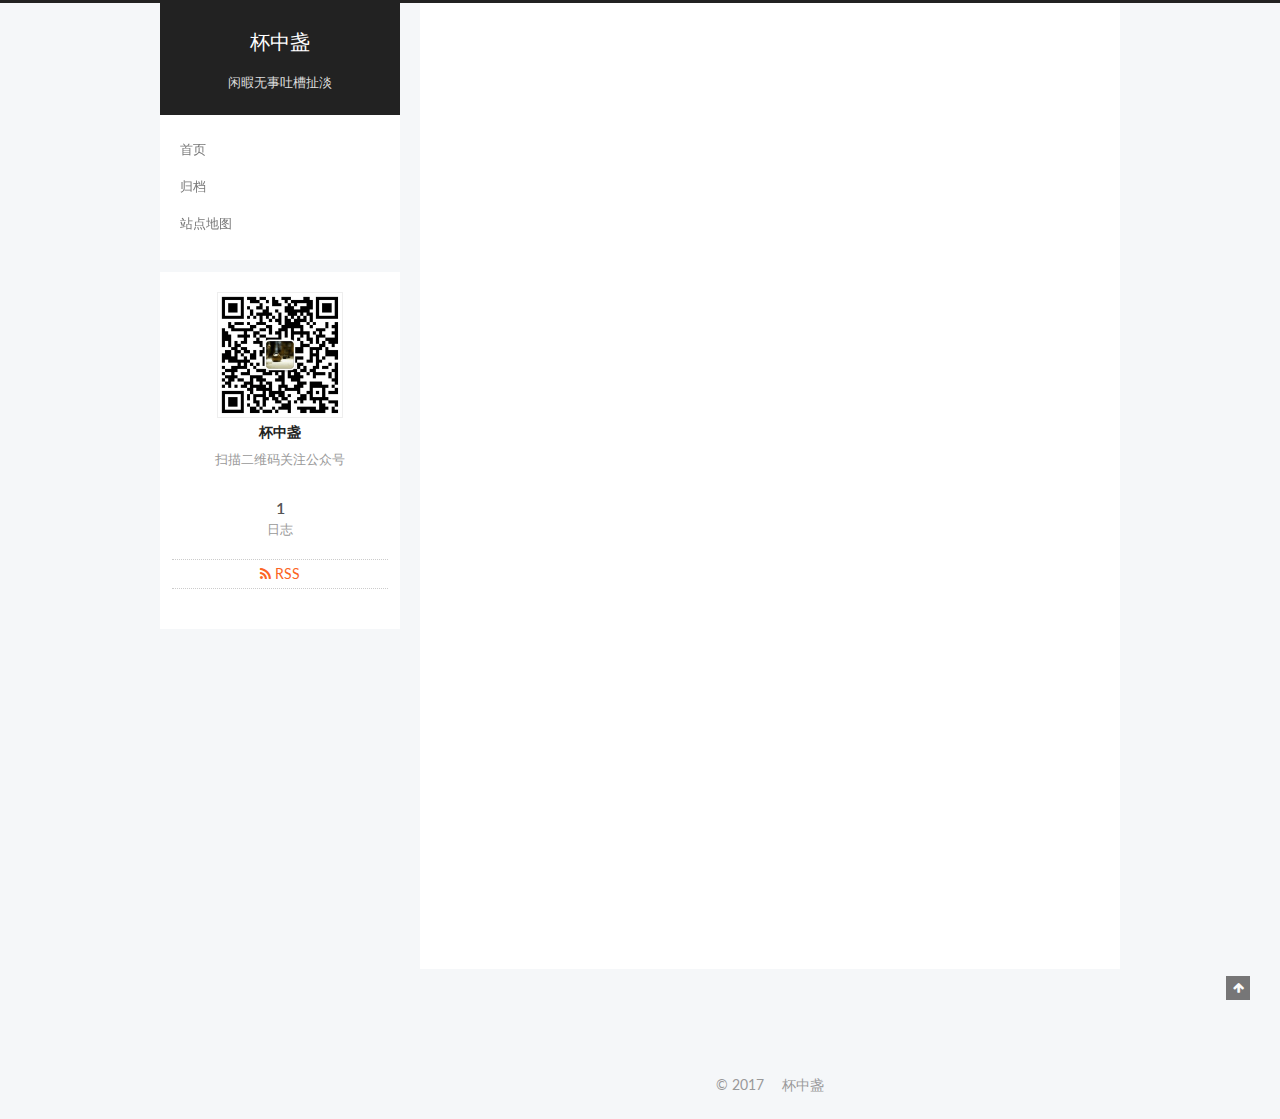
<file: life/passerby.html>
<!doctype html>



  


<html class="theme-next pisces use-motion" lang="zh-Hans">
<head>
  <meta charset="UTF-8"/>
<meta http-equiv="X-UA-Compatible" content="IE=edge" />
<meta name="viewport" content="width=device-width, initial-scale=1, maximum-scale=1"/>



<meta http-equiv="Cache-Control" content="no-transform" />
<meta http-equiv="Cache-Control" content="no-siteapp" />















  
  
  <link href="/lib/fancybox/source/jquery.fancybox.css?v=2.1.5" rel="stylesheet" type="text/css" />




  
  
  
  

  
    
    
  

  

  

  

  

  
    
    
    <link href="//fonts.googleapis.com/css?family=Lato:300,300italic,400,400italic,700,700italic&subset=latin,latin-ext" rel="stylesheet" type="text/css">
  






<link href="/lib/font-awesome/css/font-awesome.min.css?v=4.6.2" rel="stylesheet" type="text/css" />

<link href="/css/main.css?v=5.1.0" rel="stylesheet" type="text/css" />


  <meta name="keywords" content="Hexo, NexT" />




  


  <link rel="alternate" href="/atom.xml" title="杯中盏" type="application/atom+xml" />









<meta name="description" content="从接触这个虚无的互联网世界那一刻开始，我们不断的因为各种的莫名其妙的原因，在线上的社交平台上，分享平台上，游戏平台上等等，与来自天南地北的陌生人产生交集，结识，互加好友，并有可能成为你网络世界里面不可或缺的好友名单。
而在无聊时或者在不经意间翻看到这些在网友分组里面的好友，大多数虽素未谋面，但是都几乎能够逐一回忆出一段段与他们从陌生到熟悉的经历，有因为玩游戏的，有因为以前在某些分享平台上互动比较频">
<meta property="og:type" content="article">
<meta property="og:title" content="那些在好友列表里熟悉的过客">
<meta property="og:url" content="https://bbs.wtf/life/passerby.html">
<meta property="og:site_name" content="杯中盏">
<meta property="og:description" content="从接触这个虚无的互联网世界那一刻开始，我们不断的因为各种的莫名其妙的原因，在线上的社交平台上，分享平台上，游戏平台上等等，与来自天南地北的陌生人产生交集，结识，互加好友，并有可能成为你网络世界里面不可或缺的好友名单。
而在无聊时或者在不经意间翻看到这些在网友分组里面的好友，大多数虽素未谋面，但是都几乎能够逐一回忆出一段段与他们从陌生到熟悉的经历，有因为玩游戏的，有因为以前在某些分享平台上互动比较频">
<meta property="og:updated_time" content="2017-04-07T03:41:25.073Z">
<meta name="twitter:card" content="summary">
<meta name="twitter:title" content="那些在好友列表里熟悉的过客">
<meta name="twitter:description" content="从接触这个虚无的互联网世界那一刻开始，我们不断的因为各种的莫名其妙的原因，在线上的社交平台上，分享平台上，游戏平台上等等，与来自天南地北的陌生人产生交集，结识，互加好友，并有可能成为你网络世界里面不可或缺的好友名单。
而在无聊时或者在不经意间翻看到这些在网友分组里面的好友，大多数虽素未谋面，但是都几乎能够逐一回忆出一段段与他们从陌生到熟悉的经历，有因为玩游戏的，有因为以前在某些分享平台上互动比较频">



<script type="text/javascript" id="hexo.configurations">
  var NexT = window.NexT || {};
  var CONFIG = {
    root: '/',
    scheme: 'Pisces',
    sidebar: {"position":"left","display":"post","offset":12,"offset_float":0,"b2t":false,"scrollpercent":false},
    fancybox: true,
    motion: true,
    duoshuo: {
      userId: '0',
      author: '博主'
    },
    algolia: {
      applicationID: '',
      apiKey: '',
      indexName: '',
      hits: {"per_page":10},
      labels: {"input_placeholder":"Search for Posts","hits_empty":"We didn't find any results for the search: ${query}","hits_stats":"${hits} results found in ${time} ms"}
    }
  };
</script>



  <link rel="canonical" href="https://bbs.wtf/life/passerby.html"/>





  <title> 那些在好友列表里熟悉的过客 | 杯中盏 </title>
</head>

<body itemscope itemtype="http://schema.org/WebPage" lang="zh-Hans">

  





  <script type="text/javascript">
    var _hmt = _hmt || [];
    (function() {
      var hm = document.createElement("script");
      hm.src = "https://hm.baidu.com/hm.js?74f1c88b4a4cf7a298d829e8d8a872a1";
      var s = document.getElementsByTagName("script")[0];
      s.parentNode.insertBefore(hm, s);
    })();
  </script>










  
  
    
  

  <div class="container sidebar-position-left page-post-detail ">
    <div class="headband"></div>

    <header id="header" class="header" itemscope itemtype="http://schema.org/WPHeader">
      <div class="header-inner"><div class="site-brand-wrapper">
  <div class="site-meta ">
    

    <div class="custom-logo-site-title">
      <a href="/"  class="brand" rel="start">
        <span class="logo-line-before"><i></i></span>
        <span class="site-title">杯中盏</span>
        <span class="logo-line-after"><i></i></span>
      </a>
    </div>
      
        <p class="site-subtitle">闲暇无事吐槽扯淡</p>
      
  </div>

  <div class="site-nav-toggle">
    <button>
      <span class="btn-bar"></span>
      <span class="btn-bar"></span>
      <span class="btn-bar"></span>
    </button>
  </div>
</div>

<nav class="site-nav">
  

  
    <ul id="menu" class="menu">
      
        
        <li class="menu-item menu-item-home">
          <a href="/" rel="section">
            
            首页
          </a>
        </li>
      
        
        <li class="menu-item menu-item-archives">
          <a href="/archives" rel="section">
            
            归档
          </a>
        </li>
      
        
        <li class="menu-item menu-item-sitemap">
          <a href="/sitemap.xml" rel="section">
            
            站点地图
          </a>
        </li>
      

      
    </ul>
  

  
</nav>



 </div>
    </header>

    <main id="main" class="main">
      <div class="main-inner">
        <div class="content-wrap">
          <div id="content" class="content">
            

  <div id="posts" class="posts-expand">
    

  

  
  
  

  <article class="post post-type-normal " itemscope itemtype="http://schema.org/Article">
    <link itemprop="mainEntityOfPage" href="https://bbs.wtf/life/passerby.html">

    <span hidden itemprop="author" itemscope itemtype="http://schema.org/Person">
      <meta itemprop="name" content="杯中盏">
      <meta itemprop="description" content="">
      <meta itemprop="image" content="/images/avatar.gif">
    </span>

    <span hidden itemprop="publisher" itemscope itemtype="http://schema.org/Organization">
      <meta itemprop="name" content="杯中盏">
    </span>

    
      <header class="post-header">

        
        
          <h1 class="post-title" itemprop="name headline">
            
            
              
                那些在好友列表里熟悉的过客
              
            
          </h1>
        

        <div class="post-meta">
          <span class="post-time">
            
              <span class="post-meta-item-icon">
                <i class="fa fa-calendar-o"></i>
              </span>
              
                <span class="post-meta-item-text">发表于</span>
              
              <time title="创建于" itemprop="dateCreated datePublished" datetime="2017-03-30T16:34:29+08:00">
                2017-03-30
              </time>
            

            

            
          </span>

          

          
            
          


         
            <span id="/life/passerby.html" class="leancloud_visitors" data-flag-title="那些在好友列表里熟悉的过客">
		 &nbsp; | &nbsp;
              <span class="post-meta-item-icon">
                <i class="fa fa-eye"></i>
              </span>
              <span class="post-meta-item-text">阅读次数 </span>
              <span class="leancloud-visitors-count"></span>
             </span>
         

	  

         <span class="post-time">
	   &nbsp; | &nbsp;
           <span class="post-meta-item-icon">
             <i class="fa fa-calendar-o"></i>
           </span>
           <span class="post-meta-item-text">字数统计:</span>
           <span class="post-count">717(字)</span>
           
         </span>
	  
      <span class="post-time">
	   &nbsp; | &nbsp;
           <span class="post-meta-item-icon">
             <i class="fa fa-calendar-o"></i>
           </span>
           <span class="post-meta-item-text">阅读时长:</span>
           <span class="post-count">2(分)</span>
           
         </span>


          

          

          

        </div>
      </header>
    


    <div class="post-body" itemprop="articleBody">

      
      

      
        <p>从接触这个虚无的互联网世界那一刻开始，我们不断的因为各种的莫名其妙的原因，在线上的社交平台上，分享平台上，游戏平台上等等，与来自天南地北的陌生人产生交集，结识，互加好友，并有可能成为你网络世界里面不可或缺的好友名单。</p>
<p>而在无聊时或者在不经意间翻看到这些在网友分组里面的好友，大多数虽素未谋面，但是都几乎能够逐一回忆出一段段与他们从陌生到熟悉的经历，有因为玩游戏的，有因为以前在某些分享平台上互动比较频繁的，又有因为曾经求助过或者给予过帮助的，有的是围绕同一话题或兴趣聚集在群里胡闹的，有的是以前在论坛或者网络讨论社区担当管理而结识共事过的，诸如此类。虽然这一切只发生在虚拟的网络上，但很多经历都让人那么真真切切的记忆尤新，有时候感觉面对着这些未曾相见但都似曾相识的名单，犹如伴随着自己成长的挚友一般。</p>
<p>话虽如此，但正如你所见，天下无不散之宴席，即便是在现实世界中结识的同学同事朋友，都会被许许多多的客观原因从朝夕相对亲如兄妹逐渐地因为交集变小，碰面更少，联络也就断了，纵使偶尔产生交集，心底里除了有久别重逢的喜悦，但也伴随着因为不知道对方的近况而难免心存防范的芥蒂，于是乎也就没有了以往的味道，这或许就是我们常常说的那些熟悉的陌生人。</p>
<p>同样地网络上的好友也不免落得这样的轮回：以前在某一段阴差阳错的时间里互相之间成为交流频率最高最多的一些人，因为那个需要经常联系的特定时间点已经过去，那个游戏不玩了，那个论坛不混了，那个话题不值得讨论了，那个兴趣已经不复存在了，而慢慢的疏远，慢慢地不再有交集，慢慢地只是一个静静地躺在好友列表中不再有消息的名字而已，取而代之的是另外一批在当下这个时间点有共同语言共同兴趣共同目标的新脸孔，重新由陌生到熟悉。疏远一个圈子，加入另一个圈子，周而复始的变换轮替。</p>
<p>以往的他们成为了你的过客，你也同样地成了他们的过客。</p>

      
    </div>

    <div>
      
        

      
    </div>

    <div>
      
        

      
    </div>

    <div>
      
        

      
    </div>

    <footer class="post-footer">
      

      
        
      

      

      
      
    </footer>
  </article>



    <div class="post-spread">
      
    </div>
  </div>


          </div>
          


          
  <div class="comments" id="comments">
    
  </div>


        </div>
        
          
  
  <div class="sidebar-toggle">
    <div class="sidebar-toggle-line-wrap">
      <span class="sidebar-toggle-line sidebar-toggle-line-first"></span>
      <span class="sidebar-toggle-line sidebar-toggle-line-middle"></span>
      <span class="sidebar-toggle-line sidebar-toggle-line-last"></span>
    </div>
  </div>

  <aside id="sidebar" class="sidebar">
    <div class="sidebar-inner">

      

      

      <section class="site-overview sidebar-panel sidebar-panel-active">
        <div class="site-author motion-element" itemprop="author" itemscope itemtype="http://schema.org/Person">
          <img class="site-author-image" itemprop="image"
               src="/images/avatar.gif"
               alt="杯中盏" />
          <p class="site-author-name" itemprop="name">杯中盏</p>
           
              <p class="site-description motion-element" itemprop="description">扫描二维码关注公众号</p>
          
        </div>
        <nav class="site-state motion-element">

          
            <div class="site-state-item site-state-posts">
              <a href="/archives">
                <span class="site-state-item-count">1</span>
                <span class="site-state-item-name">日志</span>
              </a>
            </div>
          

          

          

        </nav>

        
          <div class="feed-link motion-element">
            <a href="/atom.xml" rel="alternate">
              <i class="fa fa-rss"></i>
              RSS
            </a>
          </div>
        

        <div class="links-of-author motion-element">
          
        </div>

        
        

        
        

        


      </section>

      

      

    </div>
  </aside>


        
      </div>
    </main>

    <footer id="footer" class="footer">
      <div class="footer-inner">
        <div class="copyright" >
  
  &copy; 
  <span itemprop="copyrightYear">2017</span>
  <span class="with-love">
    <i class="fa fa-"></i>
  </span>
  <span class="author" itemprop="copyrightHolder">杯中盏</span>
</div>



        

        
      </div>
    </footer>

    
      <div class="back-to-top">
        <i class="fa fa-arrow-up"></i>
        
      </div>
    

  </div>

  

<script type="text/javascript">
  if (Object.prototype.toString.call(window.Promise) !== '[object Function]') {
    window.Promise = null;
  }
</script>









  






  
  <script type="text/javascript" src="/lib/jquery/index.js?v=2.1.3"></script>

  
  <script type="text/javascript" src="/lib/fastclick/lib/fastclick.min.js?v=1.0.6"></script>

  
  <script type="text/javascript" src="/lib/jquery_lazyload/jquery.lazyload.js?v=1.9.7"></script>

  
  <script type="text/javascript" src="/lib/velocity/velocity.min.js?v=1.2.1"></script>

  
  <script type="text/javascript" src="/lib/velocity/velocity.ui.min.js?v=1.2.1"></script>

  
  <script type="text/javascript" src="/lib/fancybox/source/jquery.fancybox.pack.js?v=2.1.5"></script>


  


  <script type="text/javascript" src="/js/src/utils.js?v=5.1.0"></script>

  <script type="text/javascript" src="/js/src/motion.js?v=5.1.0"></script>



  
  


  <script type="text/javascript" src="/js/src/affix.js?v=5.1.0"></script>

  <script type="text/javascript" src="/js/src/schemes/pisces.js?v=5.1.0"></script>



  
  <script type="text/javascript" src="/js/src/scrollspy.js?v=5.1.0"></script>
<script type="text/javascript" src="/js/src/post-details.js?v=5.1.0"></script>



  


  <script type="text/javascript" src="/js/src/bootstrap.js?v=5.1.0"></script>



  


  




	





  





  





  






  





  

  
  <script src="https://cdn1.lncld.net/static/js/av-core-mini-0.6.1.js"></script>
  <script>AV.initialize("uWhyaosjz1FLXM8x1LdSbuYK-gzGzoHsz", "ar1X5rPoeRapxT08ire3JGBd");</script>
  <script>
    function showTime(Counter) {
      var query = new AV.Query(Counter);
      var entries = [];
      var $visitors = $(".leancloud_visitors");

      $visitors.each(function () {
        entries.push( $(this).attr("id").trim() );
      });

      query.containedIn('url', entries);
      query.find()
        .done(function (results) {
          var COUNT_CONTAINER_REF = '.leancloud-visitors-count';

          if (results.length === 0) {
            $visitors.find(COUNT_CONTAINER_REF).text(0);
            return;
          }

          for (var i = 0; i < results.length; i++) {
            var item = results[i];
            var url = item.get('url');
            var time = item.get('time');
            var element = document.getElementById(url);

            $(element).find(COUNT_CONTAINER_REF).text(time);
          }
          for(var i = 0; i < entries.length; i++) {
            var url = entries[i];
            var element = document.getElementById(url);
            var countSpan = $(element).find(COUNT_CONTAINER_REF);
            if( countSpan.text() == '') {
              countSpan.text(0);
            }
          }
        })
        .fail(function (object, error) {
          console.log("Error: " + error.code + " " + error.message);
        });
    }

    function addCount(Counter) {
      var $visitors = $(".leancloud_visitors");
      var url = $visitors.attr('id').trim();
      var title = $visitors.attr('data-flag-title').trim();
      var query = new AV.Query(Counter);

      query.equalTo("url", url);
      query.find({
        success: function(results) {
          if (results.length > 0) {
            var counter = results[0];
            counter.fetchWhenSave(true);
            counter.increment("time");
            counter.save(null, {
              success: function(counter) {
                var $element = $(document.getElementById(url));
                $element.find('.leancloud-visitors-count').text(counter.get('time'));
              },
              error: function(counter, error) {
                console.log('Failed to save Visitor num, with error message: ' + error.message);
              }
            });
          } else {
            var newcounter = new Counter();
            /* Set ACL */
            var acl = new AV.ACL();
            acl.setPublicReadAccess(true);
            acl.setPublicWriteAccess(true);
            newcounter.setACL(acl);
            /* End Set ACL */
            newcounter.set("title", title);
            newcounter.set("url", url);
            newcounter.set("time", 1);
            newcounter.save(null, {
              success: function(newcounter) {
                var $element = $(document.getElementById(url));
                $element.find('.leancloud-visitors-count').text(newcounter.get('time'));
              },
              error: function(newcounter, error) {
                console.log('Failed to create');
              }
            });
          }
        },
        error: function(error) {
          console.log('Error:' + error.code + " " + error.message);
        }
      });
    }

    $(function() {
      var Counter = AV.Object.extend("Counter");
      if ($('.leancloud_visitors').length == 1) {
        addCount(Counter);
      } else if ($('.post-title-link').length > 1) {
        showTime(Counter);
      }
    });
  </script>



  

  

  

</body>
</html>
</file>
<file: css/main.css>
/* normalize.css v3.0.2 | MIT License | git.io/normalize */
html {
  font-family: sans-serif; /* 1 */
  -ms-text-size-adjust: 100%; /* 2 */
  -webkit-text-size-adjust: 100%; /* 2 */
}
body {
  margin: 0;
}
article,
aside,
details,
figcaption,
figure,
footer,
header,
hgroup,
main,
menu,
nav,
section,
summary {
  display: block;
}
audio,
canvas,
progress,
video {
  display: inline-block; /* 1 */
  vertical-align: baseline; /* 2 */
}
audio:not([controls]) {
  display: none;
  height: 0;
}
[hidden],
template {
  display: none;
}
a {
  background-color: transparent;
}
a:active,
a:hover {
  outline: 0;
}
abbr[title] {
  border-bottom: 1px dotted;
}
b,
strong {
  font-weight: bold;
}
dfn {
  font-style: italic;
}
h1 {
  font-size: 2em;
  margin: 0.67em 0;
}
mark {
  background: #ff0;
  color: #000;
}
small {
  font-size: 80%;
}
sub,
sup {
  font-size: 75%;
  line-height: 0;
  position: relative;
  vertical-align: baseline;
}
sup {
  top: -0.5em;
}
sub {
  bottom: -0.25em;
}
img {
  border: 0;
}
svg:not(:root) {
  overflow: hidden;
}
figure {
  margin: 1em 40px;
}
hr {
  -moz-box-sizing: content-box;
  box-sizing: content-box;
  height: 0;
}
pre {
  overflow: auto;
}
code,
kbd,
pre,
samp {
  font-family: monospace, monospace;
  font-size: 1em;
}
button,
input,
optgroup,
select,
textarea {
  color: inherit; /* 1 */
  font: inherit; /* 2 */
  margin: 0; /* 3 */
}
button {
  overflow: visible;
}
button,
select {
  text-transform: none;
}
button,
html input[type="button"],
input[type="reset"],
input[type="submit"] {
  -webkit-appearance: button; /* 2 */
  cursor: pointer; /* 3 */
}
button[disabled],
html input[disabled] {
  cursor: default;
}
button::-moz-focus-inner,
input::-moz-focus-inner {
  border: 0;
  padding: 0;
}
input {
  line-height: normal;
}
input[type="checkbox"],
input[type="radio"] {
  box-sizing: border-box; /* 1 */
  padding: 0; /* 2 */
}
input[type="number"]::-webkit-inner-spin-button,
input[type="number"]::-webkit-outer-spin-button {
  height: auto;
}
input[type="search"] {
  -webkit-appearance: textfield; /* 1 */
  -moz-box-sizing: content-box;
  -webkit-box-sizing: content-box; /* 2 */
  box-sizing: content-box;
}
input[type="search"]::-webkit-search-cancel-button,
input[type="search"]::-webkit-search-decoration {
  -webkit-appearance: none;
}
fieldset {
  border: 1px solid #c0c0c0;
  margin: 0 2px;
  padding: 0.35em 0.625em 0.75em;
}
legend {
  border: 0; /* 1 */
  padding: 0; /* 2 */
}
textarea {
  overflow: auto;
}
optgroup {
  font-weight: bold;
}
table {
  border-collapse: collapse;
  border-spacing: 0;
}
td,
th {
  padding: 0;
}
::selection {
  background: #262a30;
  color: #fff;
}
body {
  position: relative;
  font-family: 'Lato', "PingFang SC", "Microsoft YaHei", sans-serif;
  font-size: 14px;
  line-height: 2;
  color: #555;
  background: #f5f7f9;
}
@media (max-width: 767px) {
  body {
    padding-right: 0 !important;
  }
}
@media (min-width: 768px) and (max-width: 991px) {
  body {
    padding-right: 0 !important;
  }
}
@media (min-width: 1600px) {
  body {
    font-size: 16px;
  }
}
h1,
h2,
h3,
h4,
h5,
h6 {
  margin: 0;
  padding: 0;
  font-weight: bold;
  line-height: 1.5;
  font-family: 'Lato', "PingFang SC", "Microsoft YaHei", sans-serif;
}
h2,
h3,
h4,
h5,
h6 {
  margin: 20px 0 15px;
}
h1 {
  font-size: 22px;
}
@media (max-width: 767px) {
  h1 {
    font-size: 18px;
  }
}
h2 {
  font-size: 20px;
}
@media (max-width: 767px) {
  h2 {
    font-size: 16px;
  }
}
h3 {
  font-size: 18px;
}
@media (max-width: 767px) {
  h3 {
    font-size: 14px;
  }
}
h4 {
  font-size: 16px;
}
@media (max-width: 767px) {
  h4 {
    font-size: 12px;
  }
}
h5 {
  font-size: 14px;
}
@media (max-width: 767px) {
  h5 {
    font-size: 10px;
  }
}
h6 {
  font-size: 12px;
}
@media (max-width: 767px) {
  h6 {
    font-size: 8px;
  }
}
p {
  margin: 0 0 25px 0;
}
a {
  color: #555;
  text-decoration: none;
  border-bottom: 1px solid #999;
  word-wrap: break-word;
}
a:hover {
  color: #222;
  border-bottom-color: #222;
}
blockquote {
  margin: 0;
  padding: 0;
}
img {
  display: block;
  margin: auto;
  max-width: 100%;
  height: auto;
}
hr {
  margin: 40px 0;
  height: 3px;
  border: none;
  background-color: #ddd;
  background-image: repeating-linear-gradient(-45deg, #fff, #fff 4px, transparent 4px, transparent 8px);
}
blockquote {
  padding: 0 15px;
  color: #666;
  border-left: 4px solid #ddd;
}
blockquote cite::before {
  content: "-";
  padding: 0 5px;
}
dt {
  font-weight: 700;
}
dd {
  margin: 0;
  padding: 0;
}
.text-left {
  text-align: left;
}
.text-center {
  text-align: center;
}
.text-right {
  text-align: right;
}
.text-justify {
  text-align: justify;
}
.text-nowrap {
  white-space: nowrap;
}
.text-lowercase {
  text-transform: lowercase;
}
.text-uppercase {
  text-transform: uppercase;
}
.text-capitalize {
  text-transform: capitalize;
}
.center-block {
  display: block;
  margin-left: auto;
  margin-right: auto;
}
.clearfix:before,
.clearfix:after {
  content: " ";
  display: table;
}
.clearfix:after {
  clear: both;
}
.pullquote {
  width: 45%;
}
.pullquote.left {
  float: left;
  margin-left: 5px;
  margin-right: 10px;
}
.pullquote.right {
  float: right;
  margin-left: 10px;
  margin-right: 5px;
}
.affix.affix.affix {
  position: fixed;
}
.translation {
  margin-top: -20px;
  font-size: 14px;
  color: #999;
}
.scrollbar-measure {
  width: 100px;
  height: 100px;
  overflow: scroll;
  position: absolute;
  top: -9999px;
}
.use-motion .motion-element {
  opacity: 0;
}
table {
  margin: 20px 0;
  width: 100%;
  border-collapse: collapse;
  border-spacing: 0;
  border: 1px solid #ddd;
  font-size: 14px;
  table-layout: fixed;
  word-wrap: break-all;
}
table>tbody>tr:nth-of-type(odd) {
  background-color: #f9f9f9;
}
table>tbody>tr:hover {
  background-color: #f5f5f5;
}
caption,
th,
td {
  padding: 8px;
  text-align: left;
  vertical-align: middle;
  font-weight: normal;
}
th,
td {
  border-bottom: 3px solid #ddd;
  border-right: 1px solid #eee;
}
th {
  padding-bottom: 10px;
  font-weight: 700;
}
td {
  border-bottom-width: 1px;
}
html,
body {
  height: 100%;
}
.container {
  position: relative;
  min-height: 100%;
}
.header-inner {
  margin: 0 auto;
  padding: 100px 0 70px;
  width: 700px;
}
@media (min-width: 1600px) {
  .container .header-inner {
    width: 900px;
  }
}
.main {
  padding-bottom: 150px;
}
.main-inner {
  margin: 0 auto;
  width: 700px;
}
@media (min-width: 1600px) {
  .container .main-inner {
    width: 900px;
  }
}
.footer {
  position: absolute;
  left: 0;
  bottom: 0;
  width: 100%;
  min-height: 50px;
}
.footer-inner {
  box-sizing: border-box;
  margin: 20px auto;
  width: 700px;
}
@media (min-width: 1600px) {
  .container .footer-inner {
    width: 900px;
  }
}
pre,
.highlight {
  overflow: auto;
  margin: 20px 0;
  padding: 0;
  font-size: 13px;
  color: #4d4d4c;
  background: #f7f7f7;
  line-height: 1.6;
}
pre,
code {
  font-family: consolas, Menlo, "PingFang SC", "Microsoft YaHei", monospace;
}
code {
  padding: 2px 4px;
  word-wrap: break-word;
  color: #555;
  background: #eee;
  border-radius: 3px;
  font-size: 13px;
}
pre code {
  padding: 0;
  color: #4d4d4c;
  background: none;
  text-shadow: none;
}
.highlight {
  border-radius: 1px;
}
.highlight pre {
  border: none;
  margin: 0;
  padding: 10px 0;
}
.highlight table {
  margin: 0;
  width: auto;
  border: none;
}
.highlight td {
  border: none;
  padding: 0;
}
.highlight figcaption {
  font-size: 1em;
  color: #4d4d4c;
  line-height: 1em;
  margin-bottom: 1em;
}
.highlight figcaption:before,
.highlight figcaption:after {
  content: " ";
  display: table;
}
.highlight figcaption:after {
  clear: both;
}
.highlight figcaption a {
  float: right;
  color: #4d4d4c;
}
.highlight figcaption a:hover {
  border-bottom-color: #4d4d4c;
}
.highlight .gutter pre {
  padding-left: 10px;
  padding-right: 10px;
  color: #869194;
  text-align: right;
  background-color: #eff2f3;
}
.highlight .code pre {
  padding-left: 10px;
  padding-right: 10px;
  background-color: #f7f7f7;
}
.highlight .line {
  height: 20px;
}
.gutter {
  -webkit-user-select: none;
  -moz-user-select: none;
  -ms-user-select: none;
  user-select: none;
}
.gist table {
  width: auto;
}
.gist table td {
  border: none;
}
pre .deletion {
  background: #fdd;
}
pre .addition {
  background: #dfd;
}
pre .meta {
  color: #8959a8;
}
pre .comment {
  color: #8e908c;
}
pre .variable,
pre .attribute,
pre .tag,
pre .regexp,
pre .ruby .constant,
pre .xml .tag .title,
pre .xml .pi,
pre .xml .doctype,
pre .html .doctype,
pre .css .id,
pre .css .class,
pre .css .pseudo {
  color: #c82829;
}
pre .number,
pre .preprocessor,
pre .built_in,
pre .literal,
pre .params,
pre .constant,
pre .command {
  color: #f5871f;
}
pre .ruby .class .title,
pre .css .rules .attribute,
pre .string,
pre .value,
pre .inheritance,
pre .header,
pre .ruby .symbol,
pre .xml .cdata,
pre .special,
pre .number,
pre .formula {
  color: #718c00;
}
pre .title,
pre .css .hexcolor {
  color: #3e999f;
}
pre .function,
pre .python .decorator,
pre .python .title,
pre .ruby .function .title,
pre .ruby .title .keyword,
pre .perl .sub,
pre .javascript .title,
pre .coffeescript .title {
  color: #4271ae;
}
pre .keyword,
pre .javascript .function {
  color: #8959a8;
}
.full-image.full-image.full-image {
  border: none;
  max-width: 100%;
  width: auto;
  margin: 20px auto;
}
@media (min-width: 992px) {
  .full-image.full-image.full-image {
    max-width: none;
    width: 118%;
    margin: 0 -9%;
  }
}
.blockquote-center,
.page-home .post-type-quote blockquote,
.page-post-detail .post-type-quote blockquote {
  position: relative;
  margin: 40px 0;
  padding: 0;
  border-left: none;
  text-align: center;
}
.blockquote-center::before,
.page-home .post-type-quote blockquote::before,
.page-post-detail .post-type-quote blockquote::before,
.blockquote-center::after,
.page-home .post-type-quote blockquote::after,
.page-post-detail .post-type-quote blockquote::after {
  position: absolute;
  content: ' ';
  display: block;
  width: 100%;
  height: 24px;
  opacity: 0.2;
  background-repeat: no-repeat;
  background-position: 0 -6px;
  background-size: 22px 22px;
}
.blockquote-center::before,
.page-home .post-type-quote blockquote::before,
.page-post-detail .post-type-quote blockquote::before {
  top: -20px;
  background-image: url("../images/quote-l.svg");
  border-top: 1px solid #ccc;
}
.blockquote-center::after,
.page-home .post-type-quote blockquote::after,
.page-post-detail .post-type-quote blockquote::after {
  bottom: -20px;
  background-image: url("../images/quote-r.svg");
  border-bottom: 1px solid #ccc;
  background-position: 100% 8px;
}
.blockquote-center p,
.page-home .post-type-quote blockquote p,
.page-post-detail .post-type-quote blockquote p,
.blockquote-center div,
.page-home .post-type-quote blockquote div,
.page-post-detail .post-type-quote blockquote div {
  text-align: center;
}
.post .post-body .group-picture img {
  box-sizing: border-box;
  padding: 0 3px;
  border: none;
}
.post .group-picture-row {
  overflow: hidden;
  margin-top: 6px;
}
.post .group-picture-row:first-child {
  margin-top: 0;
}
.post .group-picture-column {
  float: left;
}
.page-post-detail .post-body .group-picture-column {
  float: none;
  margin-top: 10px;
  width: auto !important;
}
.page-post-detail .post-body .group-picture-column img {
  margin: 0 auto;
}
.page-archive .group-picture-container {
  overflow: hidden;
}
.page-archive .group-picture-row {
  float: left;
}
.page-archive .group-picture-row:first-child {
  margin-top: 6px;
}
.page-archive .group-picture-column {
  max-width: 150px;
  max-height: 150px;
}
.note {
  padding: 20px;
  margin: 20px 0;
  border: 1px solid #eee;
  border-left-width: 5px;
  border-radius: 3px;
}
.note h2,
.note h3,
.note h4,
.note h5,
.note h6 {
  margin-top: 0;
  margin-bottom: 5px;
}
.note p:last-child {
  margin-bottom: 0;
}
.note code {
  border-radius: 3px;
}
.note+.note {
  margin-top: -5px;
}
.default {
  border-left-color: #777;
}
.default h2,
.default h3,
.default h4,
.default h5,
.default h6 {
  color: #777;
}
.primary {
  border-left-color: #428bca;
}
.primary h2,
.primary h3,
.primary h4,
.primary h5,
.primary h6 {
  color: #428bca;
}
.success {
  border-left-color: #5cb85c;
}
.success h2,
.success h3,
.success h4,
.success h5,
.success h6 {
  color: #5cb85c;
}
.danger {
  border-left-color: #d9534f;
}
.danger h2,
.danger h3,
.danger h4,
.danger h5,
.danger h6 {
  color: #d9534f;
}
.warning {
  border-left-color: #f0ad4e;
}
.warning h2,
.warning h3,
.warning h4,
.warning h5,
.warning h6 {
  color: #f0ad4e;
}
.info {
  border-left-color: #5bc0de;
}
.info h2,
.info h3,
.info h4,
.info h5,
.info h6 {
  color: #5bc0de;
}
.btn {
  display: inline-block;
  padding: 0 20px;
  font-size: 14px;
  color: #fff;
  background: #222;
  border: 2px solid #555;
  text-decoration: none;
  border-radius: 0;
  transition-property: background-color;
  transition-duration: 0.2s;
  transition-timing-function: ease-in-out;
  transition-delay: 0s;
}
.btn:hover,
.post-button .btn:hover {
  border-color: #222;
  color: #fff;
  background: #222;
}
.btn-bar {
  display: block;
  width: 22px;
  height: 2px;
  background: #555;
  border-radius: 1px;
}
.btn-bar+.btn-bar {
  margin-top: 4px;
}
.pagination {
  margin: 120px 0 40px;
  text-align: center;
  border-top: 1px solid #eee;
}
.page-number-basic,
.pagination .prev,
.pagination .next,
.pagination .page-number,
.pagination .space {
  display: inline-block;
  position: relative;
  top: -1px;
  margin: 0 10px;
  padding: 0 10px;
  line-height: 30px;
}
@media (max-width: 767px) {
  .page-number-basic,
  .pagination .prev,
  .pagination .next,
  .pagination .page-number,
  .pagination .space {
    margin: 0 5px;
  }
}
.pagination .prev,
.pagination .next,
.pagination .page-number {
  border-bottom: 0;
  border-top: 1px solid #eee;
  transition-property: border-color;
  transition-duration: 0.2s;
  transition-timing-function: ease-in-out;
  transition-delay: 0s;
}
.pagination .prev:hover,
.pagination .next:hover,
.pagination .page-number:hover {
  border-top-color: #222;
}
.pagination .space {
  padding: 0;
  margin: 0;
}
.pagination .prev {
  margin-left: 0;
}
.pagination .next {
  margin-right: 0;
}
.pagination .page-number.current {
  color: #fff;
  background: #ccc;
  border-top-color: #ccc;
}
@media (max-width: 767px) {
  .pagination {
    border-top: none;
  }
  .pagination .prev,
  .pagination .next,
  .pagination .page-number {
    margin-bottom: 10px;
    border-top: 0;
    border-bottom: 1px solid #eee;
  }
  .pagination .prev:hover,
  .pagination .next:hover,
  .pagination .page-number:hover {
    border-bottom-color: #222;
  }
}
.comments {
  margin: 60px 20px 0;
}
.tag-cloud {
  text-align: center;
}
.tag-cloud a {
  display: inline-block;
  margin: 10px;
}
.back-to-top {
  box-sizing: border-box;
  position: fixed;
  bottom: -100px;
  right: 30px;
  z-index: 1050;
  padding: 0 6px;
  width: 24px;
  background: #222;
  font-size: 12px;
  opacity: 0.6;
  color: #fff;
  cursor: pointer;
  text-align: center;
  -webkit-transform: translateZ(0);
  transition-property: bottom;
  transition-duration: 0.2s;
  transition-timing-function: ease-in-out;
  transition-delay: 0s;
}
@media (max-width: 767px) {
  .back-to-top {
    display: none;
  }
}
@media (min-width: 768px) and (max-width: 991px) {
  .back-to-top {
    display: none;
  }
}
.back-to-top.back-to-top-on {
  bottom: 30px;
}
.header {
  background: #fff;
}
.header-inner {
  position: relative;
}
.headband {
  height: 3px;
  background: #222;
}
.site-meta {
  margin: 0;
  text-align: center;
}
@media (max-width: 767px) {
  .site-meta {
    text-align: center;
  }
}
.brand {
  position: relative;
  display: inline-block;
  padding: 0 40px;
  color: #fff;
  background: #222;
  border-bottom: none;
}
.brand:hover {
  color: #fff;
}
.logo {
  display: inline-block;
  margin-right: 5px;
  line-height: 36px;
  vertical-align: top;
}
.site-title {
  display: inline-block;
  vertical-align: top;
  line-height: 36px;
  font-size: 20px;
  font-weight: normal;
  font-family: 'Lato', "PingFang SC", "Microsoft YaHei", sans-serif;
}
.site-subtitle {
  margin-top: 10px;
  font-size: 13px;
  color: #ddd;
}
.use-motion .brand {
  opacity: 0;
}
.use-motion .logo,
.use-motion .site-title,
.use-motion .site-subtitle {
  opacity: 0;
  position: relative;
  top: -10px;
}
.site-nav-toggle {
  display: none;
  position: absolute;
  top: 10px;
  left: 10px;
}
@media (max-width: 767px) {
  .site-nav-toggle {
    display: block;
  }
}
.site-nav-toggle button {
  margin-top: 2px;
  padding: 9px 10px;
  background: transparent;
  border: none;
}
@media (max-width: 767px) {
  .site-nav {
    display: none;
    margin: 0 -10px;
    padding: 0 10px;
    clear: both;
    border-top: 1px solid #ddd;
  }
}
@media (min-width: 768px) and (max-width: 991px) {
  .site-nav {
    display: block !important;
  }
}
@media (min-width: 992px) {
  .site-nav {
    display: block !important;
  }
}
.menu {
  margin-top: 20px;
  padding-left: 0;
  text-align: center;
}
.menu .menu-item {
  display: inline-block;
  margin: 0 10px;
  list-style: none;
}
@media screen and (max-width: 767px) {
  .menu .menu-item {
    margin-top: 10px;
  }
}
.menu .menu-item a {
  display: block;
  font-size: 13px;
  line-height: inherit;
  border-bottom: 1px solid transparent;
  transition-property: border-color;
  transition-duration: 0.2s;
  transition-timing-function: ease-in-out;
  transition-delay: 0s;
}
.menu .menu-item a:hover,
.menu-item-active a {
  border-bottom-color: #222;
}
.menu .menu-item .fa {
  margin-right: 5px;
}
.use-motion .menu-item {
  opacity: 0;
}
.post-body {
  font-family: 'Lato', "PingFang SC", "Microsoft YaHei", sans-serif;
}
@media (max-width: 767px) {
  .post-body {
    word-break: break-word;
  }
}
.post-body .fancybox img {
  display: block !important;
  margin: 0 auto;
  cursor: pointer;
  cursor: zoom-in;
  cursor: -webkit-zoom-in;
}
.post-body .image-caption,
.post-body .figure .caption {
  margin: 10px auto 15px;
  text-align: center;
  font-size: 14px;
  color: #999;
  font-weight: bold;
  line-height: 1;
}
.post-sticky-flag {
  display: inline-block;
  font-size: 16px;
  -ms-transform: rotate(30deg);
  -webkit-transform: rotate(30deg);
  -moz-transform: rotate(30deg);
  -ms-transform: rotate(30deg);
  -o-transform: rotate(30deg);
  transform: rotate(30deg);
}
.posts-expand {
  padding-top: 40px;
}
@media (max-width: 767px) {
  .posts-expand {
    margin: 0 20px;
  }
  .post-body pre,
  .post-body .highlight {
    padding: 10px;
  }
  .post-body pre .gutter pre,
  .post-body .highlight .gutter pre {
    padding-right: 10px;
  }
}
@media (min-width: 992px) {
  .posts-expand .post-body {
    text-align: justify;
  }
}
.posts-expand .post-body h2,
.posts-expand .post-body h3,
.posts-expand .post-body h4,
.posts-expand .post-body h5,
.posts-expand .post-body h6 {
  padding-top: 10px;
}
.posts-expand .post-body h2 .header-anchor,
.posts-expand .post-body h3 .header-anchor,
.posts-expand .post-body h4 .header-anchor,
.posts-expand .post-body h5 .header-anchor,
.posts-expand .post-body h6 .header-anchor {
  float: right;
  margin-left: 10px;
  color: #ccc;
  border-bottom-style: none;
  visibility: hidden;
}
.posts-expand .post-body h2 .header-anchor:hover,
.posts-expand .post-body h3 .header-anchor:hover,
.posts-expand .post-body h4 .header-anchor:hover,
.posts-expand .post-body h5 .header-anchor:hover,
.posts-expand .post-body h6 .header-anchor:hover {
  color: inherit;
}
.posts-expand .post-body h2:hover .header-anchor,
.posts-expand .post-body h3:hover .header-anchor,
.posts-expand .post-body h4:hover .header-anchor,
.posts-expand .post-body h5:hover .header-anchor,
.posts-expand .post-body h6:hover .header-anchor {
  visibility: visible;
}
.posts-expand .post-body ul li {
  list-style: circle;
}
.posts-expand .post-body img {
  box-sizing: border-box;
  margin: auto;
  padding: 3px;
  border: 1px solid #ddd;
}
.posts-expand .fancybox img {
  margin: 0 auto;
}
@media (max-width: 767px) {
  .posts-collapse {
    margin: 0 20px;
  }
  .posts-collapse .post-title,
  .posts-collapse .post-meta {
    display: block;
    width: auto;
    text-align: left;
  }
}
.posts-collapse {
  position: relative;
  z-index: 1010;
  margin-left: 55px;
}
.posts-collapse::after {
  content: " ";
  position: absolute;
  top: 20px;
  left: 0;
  margin-left: -2px;
  width: 4px;
  height: 100%;
  background: #f5f5f5;
  z-index: -1;
}
@media (max-width: 767px) {
  .posts-collapse {
    margin: 0 20px;
  }
}
.posts-collapse .collection-title {
  position: relative;
  margin: 60px 0;
}
.posts-collapse .collection-title h2 {
  margin-left: 20px;
}
.posts-collapse .collection-title small {
  color: #bbb;
}
.posts-collapse .collection-title::before {
  content: " ";
  position: absolute;
  left: 0;
  top: 50%;
  margin-left: -4px;
  margin-top: -4px;
  width: 8px;
  height: 8px;
  background: #bbb;
  border-radius: 50%;
}
.posts-collapse .post {
  margin: 30px 0;
}
.posts-collapse .post-header {
  position: relative;
  transition-duration: 0.2s;
  transition-timing-function: ease-in-out;
  transition-delay: 0s;
  transition-property: border;
  border-bottom: 1px dashed #ccc;
}
.posts-collapse .post-header::before {
  content: " ";
  position: absolute;
  left: 0;
  top: 12px;
  width: 6px;
  height: 6px;
  margin-left: -4px;
  background: #bbb;
  border-radius: 50%;
  border: 1px solid #fff;
  transition-duration: 0.2s;
  transition-timing-function: ease-in-out;
  transition-delay: 0s;
  transition-property: background;
}
.posts-collapse .post-header:hover {
  border-bottom-color: #666;
}
.posts-collapse .post-header:hover::before {
  background: #222;
}
.posts-collapse .post-meta {
  position: absolute;
  font-size: 12px;
  left: 20px;
  top: 5px;
}
.posts-collapse .post-comments-count {
  display: none;
}
.posts-collapse .post-title {
  margin-left: 60px;
  font-size: 16px;
  font-weight: normal;
  line-height: inherit;
}
.posts-collapse .post-title::after {
  margin-left: 3px;
  opacity: 0.6;
}
.posts-collapse .post-title a {
  color: #666;
  border-bottom: none;
}
.page-home .post-type-quote .post-header,
.page-post-detail .post-type-quote .post-header,
.page-home .post-type-quote .post-tags,
.page-post-detail .post-type-quote .post-tags {
  display: none;
}
.posts-expand .post-title {
  font-size: 26px;
  text-align: center;
  word-break: break-word;
  font-weight: 400;
}
@media (max-width: 767px) {
  .posts-expand .post-title {
    font-size: 22px;
  }
}
.posts-expand .post-title-link {
  display: inline-block;
  position: relative;
  color: #555;
  border-bottom: none;
  line-height: 1.2;
  vertical-align: top;
}
.posts-expand .post-title-link::before {
  content: "";
  position: absolute;
  width: 100%;
  height: 2px;
  bottom: 0;
  left: 0;
  background-color: #000;
  visibility: hidden;
  -webkit-transform: scaleX(0);
  -moz-transform: scaleX(0);
  -ms-transform: scaleX(0);
  -o-transform: scaleX(0);
  transform: scaleX(0);
  transition-duration: 0.2s;
  transition-timing-function: ease-in-out;
  transition-delay: 0s;
}
.posts-expand .post-title-link:hover::before {
  visibility: visible;
  -webkit-transform: scaleX(1);
  -moz-transform: scaleX(1);
  -ms-transform: scaleX(1);
  -o-transform: scaleX(1);
  transform: scaleX(1);
}
.posts-expand .post-title-link .fa {
  font-size: 16px;
}
.posts-expand .post-meta {
  margin: 3px 0 60px 0;
  color: #999;
  font-family: 'Lato', "PingFang SC", "Microsoft YaHei", sans-serif;
  font-size: 12px;
  text-align: center;
}
.posts-expand .post-meta .post-category-list {
  display: inline-block;
  margin: 0;
  padding: 3px;
}
.posts-expand .post-meta .post-category-list-link {
  color: #999;
}
.posts-expand .post-meta .post-description {
  font-size: 14px;
  margin-top: 2px;
}
.post-meta-divider {
  margin: 0 0.5em;
}
.post-meta-item-icon {
  margin-right: 3px;
}
@media (min-width: 768px) and (max-width: 991px) {
  .post-meta-item-icon {
    display: inline-block;
  }
}
@media (max-width: 767px) {
  .post-meta-item-icon {
    display: inline-block;
  }
}
@media (min-width: 768px) and (max-width: 991px) {
  .post-meta-item-text {
    display: none;
  }
}
@media (max-width: 767px) {
  .post-meta-item-text {
    display: none;
  }
}
@media (max-width: 767px) {
  .posts-expand .post-comments-count {
    display: none;
  }
}
.social-like {
  font-size: 14px;
  height: 20px;
  text-align: center;
  border-top: 1px solid #eee;
  padding-top: 9px;
  margin-top: 45px;
  display: flex;
  justify-content: center;
}
.vk_like {
  width: 85px;
  height: 21px;
  padding-top: 7px;
  align-self: center;
}
.fb_like {
  height: 30px;
  align-self: center;
}
.post-button {
  margin-top: 50px;
}
.post-button .btn {
  color: #555;
  font-size: 14px;
  background: #fff;
  border-radius: 2px;
  line-height: 2;
  margin: 0 4px 8px 4px;
}
.post-button .fa-fw {
  width: 1.285714285714286em;
  text-align: left;
}
.posts-expand .post-tags {
  margin-top: 40px;
  text-align: center;
}
.posts-expand .post-tags a {
  display: inline-block;
  margin-right: 10px;
  font-size: 13px;
}
.post-nav {
  display: table;
  margin-top: 15px;
  width: 100%;
  border-top: 1px solid #eee;
}
.post-nav-divider {
  display: table-cell;
  width: 10%;
}
.post-nav-item {
  display: table-cell;
  padding: 10px 0 0 0;
  width: 45%;
  vertical-align: top;
}
.post-nav-item a {
  position: relative;
  display: block;
  line-height: 25px;
  font-size: 14px;
  color: #555;
  border-bottom: none;
}
.post-nav-item a:hover {
  color: #222;
  border-bottom: none;
}
.post-nav-item a:active {
  top: 2px;
}
.post-nav-item .fa {
  position: absolute;
  top: 8px;
  left: 0;
  font-size: 12px;
}
.post-nav-next a {
  padding-left: 15px;
}
.post-nav-prev {
  text-align: right;
}
.post-nav-prev a {
  padding-right: 15px;
}
.post-nav-prev .fa {
  right: 0;
  left: auto;
}
.posts-expand .post-eof {
  display: block;
  margin: 80px auto 60px;
  width: 8%;
  height: 1px;
  background: #ccc;
  text-align: center;
}
.post:last-child .post-eof.post-eof.post-eof {
  display: none;
}
.post-gallery {
  display: table;
  table-layout: fixed;
  width: 100%;
  border-collapse: separate;
}
.post-gallery-row {
  display: table-row;
}
.post-gallery .post-gallery-img {
  display: table-cell;
  text-align: center;
  vertical-align: middle;
  border: none;
}
.post-gallery .post-gallery-img img {
  max-width: 100%;
  max-height: 100%;
  border: none;
}
.fancybox-close,
.fancybox-close:hover {
  border: none;
}
.sidebar {
  position: fixed;
  right: 0;
  top: 0;
  bottom: 0;
  width: 0;
  z-index: 1040;
  box-shadow: inset 0 2px 6px #000;
  background: #222;
  -webkit-transform: translateZ(0);
}
.sidebar a {
  color: #999;
  border-bottom-color: #555;
}
.sidebar a:hover {
  color: #eee;
}
@media (min-width: 768px) and (max-width: 991px) {
  .sidebar {
    display: none !important;
  }
}
@media (max-width: 767px) {
  .sidebar {
    display: none !important;
  }
}
.sidebar-inner {
  position: relative;
  padding: 20px 10px;
  color: #999;
  text-align: center;
}
.sidebar-toggle {
  position: fixed;
  right: 30px;
  bottom: 45px;
  width: 14px;
  height: 14px;
  padding: 5px;
  background: #222;
  line-height: 0;
  z-index: 1050;
  cursor: pointer;
  -webkit-transform: translateZ(0);
}
@media (min-width: 768px) and (max-width: 991px) {
  .sidebar-toggle {
    display: none;
  }
}
@media (max-width: 767px) {
  .sidebar-toggle {
    display: none;
  }
}
.sidebar-toggle-line {
  position: relative;
  display: inline-block;
  vertical-align: top;
  height: 2px;
  width: 100%;
  background: #fff;
  margin-top: 3px;
}
.sidebar-toggle-line:first-child {
  margin-top: 0;
}
.site-author-image {
  display: block;
  margin: 0 auto;
  padding: 2px;
  max-width: 120px;
  height: auto;
  border: 1px solid #eee;
}
.site-author-name {
  margin: 0;
  text-align: center;
  color: #222;
  font-weight: 600;
}
.site-description {
  margin-top: 0;
  text-align: center;
  font-size: 13px;
  color: #999;
}
.site-state {
  overflow: hidden;
  line-height: 1.4;
  white-space: nowrap;
  text-align: center;
}
.site-state-item {
  display: inline-block;
  padding: 0 15px;
  border-left: 1px solid #eee;
}
.site-state-item:first-child {
  border-left: none;
}
.site-state-item a {
  border-bottom: none;
}
.site-state-item-count {
  display: block;
  text-align: center;
  color: inherit;
  font-weight: 600;
  font-size: 16px;
}
.site-state-item-name {
  font-size: 13px;
  color: #999;
}
.feed-link {
  margin-top: 20px;
}
.feed-link a {
  display: inline-block;
  padding: 0 15px;
  color: #fc6423;
  border: 1px solid #fc6423;
  border-radius: 4px;
}
.feed-link a i {
  color: #fc6423;
  font-size: 14px;
}
.feed-link a:hover {
  color: #fff;
  background: #fc6423;
}
.feed-link a:hover i {
  color: #fff;
}
.links-of-author {
  margin-top: 20px;
}
.links-of-author a {
  display: inline-block;
  vertical-align: middle;
  margin-right: 10px;
  margin-bottom: 10px;
  border-bottom-color: #555;
  font-size: 13px;
}
.links-of-author a:before {
  display: inline-block;
  vertical-align: middle;
  margin-right: 3px;
  content: " ";
  width: 4px;
  height: 4px;
  border-radius: 50%;
  background: #fff;
}
.links-of-blogroll {
  font-size: 13px;
}
.links-of-blogroll-title {
  margin-top: 20px;
  font-size: 14px;
  font-weight: 600;
}
.links-of-blogroll-list {
  margin: 0;
  padding: 0;
  list-style: none;
}
.links-of-blogroll-item {
  padding: 2px 10px;
}
.sidebar-nav {
  margin: 0 0 20px;
  padding-left: 0;
}
.sidebar-nav li {
  display: inline-block;
  cursor: pointer;
  border-bottom: 1px solid transparent;
  font-size: 14px;
  color: #555;
}
.sidebar-nav li:hover {
  color: #fc6423;
}
.page-post-detail .sidebar-nav-toc {
  padding: 0 5px;
}
.page-post-detail .sidebar-nav-overview {
  margin-left: 10px;
}
.sidebar-nav .sidebar-nav-active {
  color: #fc6423;
  border-bottom-color: #fc6423;
}
.sidebar-nav .sidebar-nav-active:hover {
  color: #fc6423;
}
.sidebar-panel {
  display: none;
}
.sidebar-panel-active {
  display: block;
}
.post-toc-empty {
  font-size: 14px;
  color: #666;
}
.post-toc-wrap {
  overflow: hidden;
}
.post-toc {
  overflow: auto;
}
.post-toc ol {
  margin: 0;
  padding: 0 2px 5px 10px;
  text-align: left;
  list-style: none;
  font-size: 14px;
}
.post-toc ol > ol {
  padding-left: 0;
}
.post-toc ol a {
  transition-duration: 0.2s;
  transition-timing-function: ease-in-out;
  transition-delay: 0s;
  transition-property: all;
  color: #666;
  border-bottom-color: #ccc;
}
.post-toc ol a:hover {
  color: #000;
  border-bottom-color: #000;
}
.post-toc .nav-item {
  overflow: hidden;
  text-overflow: ellipsis;
  white-space: nowrap;
  line-height: 1.8;
}
.post-toc .nav .nav-child {
  display: none;
}
.post-toc .nav .active > .nav-child {
  display: block;
}
.post-toc .nav .active-current > .nav-child {
  display: block;
}
.post-toc .nav .active-current > .nav-child > .nav-item {
  display: block;
}
.post-toc .nav .active > a {
  color: #fc6423;
  border-bottom-color: #fc6423;
}
.post-toc .nav .active-current > a {
  color: #fc6423;
}
.post-toc .nav .active-current > a:hover {
  color: #fc6423;
}
.footer {
  font-size: 14px;
  color: #999;
}
.footer img {
  border: none;
}
.footer-inner {
  text-align: center;
}
.with-love {
  display: inline-block;
  margin: 0 5px;
}
.powered-by,
.theme-info {
  display: inline-block;
}
.powered-by {
  margin-right: 10px;
}
.powered-by::after {
  content: "|";
  padding-left: 10px;
}
.cc-license {
  margin-top: 10px;
  text-align: center;
}
.cc-license .cc-opacity {
  opacity: 0.7;
  border-bottom: none;
}
.cc-license .cc-opacity:hover {
  opacity: 0.9;
}
.cc-license img {
  display: inline-block;
}
.theme-next #ds-thread #ds-reset {
  color: #555;
}
.theme-next #ds-thread #ds-reset .ds-replybox {
  margin-bottom: 30px;
}
.theme-next #ds-thread #ds-reset .ds-replybox .ds-avatar,
.theme-next #ds-reset .ds-avatar img {
  box-shadow: none;
}
.theme-next #ds-thread #ds-reset .ds-textarea-wrapper {
  border-color: #c7d4e1;
  background: none;
  border-top-right-radius: 3px;
  border-top-left-radius: 3px;
}
.theme-next #ds-thread #ds-reset .ds-textarea-wrapper textarea {
  height: 60px;
}
.theme-next #ds-reset .ds-rounded-top {
  border-radius: 0;
}
.theme-next #ds-thread #ds-reset .ds-post-toolbar {
  box-sizing: border-box;
  border: 1px solid #c7d4e1;
  background: #f6f8fa;
}
.theme-next #ds-thread #ds-reset .ds-post-options {
  height: 40px;
  border: none;
  background: none;
}
.theme-next #ds-thread #ds-reset .ds-toolbar-buttons {
  top: 11px;
}
.theme-next #ds-thread #ds-reset .ds-sync {
  top: 5px;
}
.theme-next #ds-thread #ds-reset .ds-post-button {
  top: 4px;
  right: 5px;
  width: 90px;
  height: 30px;
  border: 1px solid #c5ced7;
  border-radius: 3px;
  background-image: linear-gradient(#fbfbfc, #f5f7f9);
  color: #60676d;
}
.theme-next #ds-thread #ds-reset .ds-post-button:hover {
  background-position: 0 -30px;
  color: #60676d;
}
.theme-next #ds-thread #ds-reset .ds-comments-info {
  padding: 10px 0;
}
.theme-next #ds-thread #ds-reset .ds-sort {
  display: none;
}
.theme-next #ds-thread #ds-reset li.ds-tab a.ds-current {
  border: none;
  background: #f6f8fa;
  color: #60676d;
}
.theme-next #ds-thread #ds-reset li.ds-tab a.ds-current:hover {
  background-color: #e9f0f7;
  color: #60676d;
}
.theme-next #ds-thread #ds-reset li.ds-tab a {
  border-radius: 2px;
  padding: 5px;
}
.theme-next #ds-thread #ds-reset .ds-login-buttons p {
  color: #999;
  line-height: 36px;
}
.theme-next #ds-thread #ds-reset .ds-login-buttons .ds-service-list li {
  height: 28px;
}
.theme-next #ds-thread #ds-reset .ds-service-list a {
  background: none;
  padding: 5px;
  border: 1px solid;
  border-radius: 3px;
  text-align: center;
}
.theme-next #ds-thread #ds-reset .ds-service-list a:hover {
  color: #fff;
  background: #666;
}
.theme-next #ds-thread #ds-reset .ds-service-list .ds-weibo {
  color: #fc9b00;
  border-color: #fc9b00;
}
.theme-next #ds-thread #ds-reset .ds-service-list .ds-weibo:hover {
  background: #fc9b00;
}
.theme-next #ds-thread #ds-reset .ds-service-list .ds-qq {
  color: #60a3ec;
  border-color: #60a3ec;
}
.theme-next #ds-thread #ds-reset .ds-service-list .ds-qq:hover {
  background: #60a3ec;
}
.theme-next #ds-thread #ds-reset .ds-service-list .ds-renren {
  color: #2e7ac4;
  border-color: #2e7ac4;
}
.theme-next #ds-thread #ds-reset .ds-service-list .ds-renren:hover {
  background: #2e7ac4;
}
.theme-next #ds-thread #ds-reset .ds-service-list .ds-douban {
  color: #37994c;
  border-color: #37994c;
}
.theme-next #ds-thread #ds-reset .ds-service-list .ds-douban:hover {
  background: #37994c;
}
.theme-next #ds-thread #ds-reset .ds-service-list .ds-kaixin {
  color: #fef20d;
  border-color: #fef20d;
}
.theme-next #ds-thread #ds-reset .ds-service-list .ds-kaixin:hover {
  background: #fef20d;
}
.theme-next #ds-thread #ds-reset .ds-service-list .ds-netease {
  color: #f00;
  border-color: #f00;
}
.theme-next #ds-thread #ds-reset .ds-service-list .ds-netease:hover {
  background: #f00;
}
.theme-next #ds-thread #ds-reset .ds-service-list .ds-sohu {
  color: #ffcb05;
  border-color: #ffcb05;
}
.theme-next #ds-thread #ds-reset .ds-service-list .ds-sohu:hover {
  background: #ffcb05;
}
.theme-next #ds-thread #ds-reset .ds-service-list .ds-baidu {
  color: #2831e0;
  border-color: #2831e0;
}
.theme-next #ds-thread #ds-reset .ds-service-list .ds-baidu:hover {
  background: #2831e0;
}
.theme-next #ds-thread #ds-reset .ds-service-list .ds-google {
  color: #166bec;
  border-color: #166bec;
}
.theme-next #ds-thread #ds-reset .ds-service-list .ds-google:hover {
  background: #166bec;
}
.theme-next #ds-thread #ds-reset .ds-service-list .ds-weixin {
  color: #00ce0d;
  border-color: #00ce0d;
}
.theme-next #ds-thread #ds-reset .ds-service-list .ds-weixin:hover {
  background: #00ce0d;
}
.theme-next #ds-thread #ds-reset .ds-service-list .ds-more-services {
  border: none;
}
.theme-next #ds-thread #ds-reset .ds-service-list .ds-more-services:hover {
  background: none;
}
.theme-next #ds-reset .duoshuo-ua-admin {
  display: inline-block;
  color: #f00;
}
.theme-next #ds-reset .duoshuo-ua-platform,
.theme-next #ds-reset .duoshuo-ua-browser {
  color: #ccc;
}
.theme-next #ds-reset .duoshuo-ua-platform .fa,
.theme-next #ds-reset .duoshuo-ua-browser .fa {
  display: inline-block;
  margin-right: 3px;
}
.theme-next #ds-reset .duoshuo-ua-separator {
  display: inline-block;
  margin-left: 5px;
}
.theme-next .this_ua {
  background-color: #ccc !important;
  border-radius: 4px;
  padding: 0 5px !important;
  margin: 1px 1px !important;
  border: 1px solid #bbb !important;
  color: #fff;
  display: inline-block !important;
}
.theme-next .this_ua.admin {
  background-color: #d9534f !important;
  border-color: #d9534f !important;
}
.theme-next .this_ua.platform.iOS,
.theme-next .this_ua.platform.Mac,
.theme-next .this_ua.platform.Windows {
  background-color: #39b3d7 !important;
  border-color: #46b8da !important;
}
.theme-next .this_ua.platform.Linux {
  background-color: #3a3a3a !important;
  border-color: #1f1f1f !important;
}
.theme-next .this_ua.platform.Android {
  background-color: #00c47d !important;
  border-color: #01b171 !important;
}
.theme-next .this_ua.browser.Mobile,
.theme-next .this_ua.browser.Chrome {
  background-color: #5cb85c !important;
  border-color: #4cae4c !important;
}
.theme-next .this_ua.browser.Firefox {
  background-color: #f0ad4e !important;
  border-color: #eea236 !important;
}
.theme-next .this_ua.browser.Maxthon,
.theme-next .this_ua.browser.IE {
  background-color: #428bca !important;
  border-color: #357ebd !important;
}
.theme-next .this_ua.browser.baidu,
.theme-next .this_ua.browser.UCBrowser,
.theme-next .this_ua.browser.Opera {
  background-color: #d9534f !important;
  border-color: #d43f3a !important;
}
.theme-next .this_ua.browser.Android,
.theme-next .this_ua.browser.QQBrowser {
  background-color: #78ace9 !important;
  border-color: #4cae4c !important;
}
.cloud-tie-wrapper img {
  display: inline-block;
}
.cloud-tie-wrapper .total-txt {
  font-size: 1em !important;
}
.cloud-tie-join-count .join-count {
  color: #555 !important;
  font-size: inherit !important;
  margin: 0 !important;
}
.post-spread {
  margin-top: 20px;
  text-align: center;
}
.jiathis_style {
  display: inline-block;
}
.jiathis_style a {
  border: none;
}
.post-spread {
  margin-top: 20px;
  text-align: center;
}
.bdshare-slide-button-box a {
  border: none;
}
.bdsharebuttonbox {
  display: inline-block;
}
.bdsharebuttonbox a {
  border: none;
}
.local-search-pop-overlay {
  position: fixed;
  width: 100%;
  height: 100%;
  top: 0;
  left: 0;
  z-index: 2080;
  background-color: rgba(0,0,0,0.3);
}
.local-search-popup {
  display: none;
  position: fixed;
  top: 10%;
  left: 50%;
  margin-left: -350px;
  width: 700px;
  height: 80%;
  padding: 0;
  background: #fff;
  color: #333;
  z-index: 9999;
  border-radius: 5px;
}
@media (max-width: 767px) {
  .local-search-popup {
    padding: 0;
    top: 0;
    left: 0;
    margin: 0;
    width: 100%;
    height: 100%;
    border-radius: 0;
  }
}
.local-search-popup ul.search-result-list {
  padding: 0;
  margin: 0 5px;
}
.local-search-popup p.search-result {
  border-bottom: 1px dashed #ccc;
  padding: 5px 0;
}
.local-search-popup a.search-result-title {
  font-weight: bold;
  font-size: 16px;
}
.local-search-popup .search-keyword {
  border-bottom: 1px dashed #f00;
  font-size: 14px;
  font-weight: bold;
  color: #f00;
}
.local-search-popup .local-search-header {
  padding: 5px;
  height: 36px;
  background: #f5f5f5;
  border-top-left-radius: 5px;
  border-top-right-radius: 5px;
}
.local-search-popup #local-search-result {
  overflow: auto;
  position: relative;
  padding: 5px 25px;
  height: calc(100% - 55px);
}
.local-search-popup .local-search-input-wrapper {
  display: inline-block;
  width: calc(100% - 60px);
  height: 36px;
  line-height: 36px;
  padding: 0 5px;
}
.local-search-popup .local-search-input-wrapper input {
  padding: 8px 0;
  height: 20px;
  display: block;
  width: 100%;
  outline: none;
  border: none;
  background: transparent;
  vertical-align: middle;
}
.local-search-popup .search-icon,
.local-search-popup .popup-btn-close {
  display: inline-block;
  font-size: 18px;
  color: #999;
  height: 36px;
  width: 18px;
}
.local-search-popup .search-icon {
  float: left;
}
.local-search-popup .popup-btn-close {
  border-left: 1px solid #eee;
  float: right;
  cursor: pointer;
  padding-left: 10px;
}
.local-search-popup #no-result {
  position: absolute;
  left: 50%;
  top: 50%;
  -webkit-transform: translate(-50%, -50%);
  -webkit-transform: translate(-50%, -50%);
  -moz-transform: translate(-50%, -50%);
  -ms-transform: translate(-50%, -50%);
  -o-transform: translate(-50%, -50%);
  transform: translate(-50%, -50%);
  color: #ccc;
}
@media (min-width: 768px) and (max-width: 991px) {
  .busuanzi-count {
    width: auto;
  }
}
@media (max-width: 767px) {
  .busuanzi-count {
    width: auto;
  }
}
.site-uv,
.site-pv,
.page-pv {
  display: inline-block;
}
.site-uv .busuanzi-value,
.site-pv .busuanzi-value,
.page-pv .busuanzi-value {
  margin: 0 5px;
}
.site-uv {
  margin-right: 10px;
}
.site-uv::after {
  content: "|";
  padding-left: 10px;
}
.use-motion .post {
  opacity: 0;
}
.page-archive .archive-page-counter {
  position: relative;
  top: 3px;
  left: 20px;
}
@media (max-width: 767px) {
  .page-archive .archive-page-counter {
    top: 5px;
  }
}
.page-archive .posts-collapse .archive-move-on {
  position: absolute;
  top: 11px;
  left: 0;
  margin-left: -6px;
  width: 10px;
  height: 10px;
  opacity: 0.5;
  background: #555;
  border: 1px solid #fff;
  border-radius: 50%;
}
.category-all-page .category-all-title {
  text-align: center;
}
.category-all-page .category-all {
  margin-top: 20px;
}
.category-all-page .category-list {
  margin: 0;
  padding: 0;
  list-style: none;
}
.category-all-page .category-list-item {
  margin: 5px 10px;
}
.category-all-page .category-list-count {
  color: #bbb;
}
.category-all-page .category-list-count:before {
  display: inline;
  content: " (";
}
.category-all-page .category-list-count:after {
  display: inline;
  content: ") ";
}
.category-all-page .category-list-child {
  padding-left: 10px;
}
#schedule ul#event-list {
  padding-left: 30px;
}
#schedule ul#event-list hr {
  margin: 20px 0 45px 0 !important;
  background: #222;
}
#schedule ul#event-list hr:after {
  display: inline-block;
  content: 'NOW';
  background: #222;
  color: #fff;
  font-weight: bold;
  text-align: right;
  padding: 0 5px;
}
#schedule ul#event-list li.event {
  margin: 20px 0px;
  background: #f9f9f9;
  padding-left: 10px;
  min-height: 40px;
}
#schedule ul#event-list li.event h2.event-summary {
  margin: 0;
  padding-bottom: 3px;
}
#schedule ul#event-list li.event h2.event-summary:before {
  display: inline-block;
  font-family: FontAwesome;
  font-size: 8px;
  content: '\f111';
  vertical-align: middle;
  margin-right: 25px;
  color: #bbb;
}
#schedule ul#event-list li.event span.event-relative-time {
  display: inline-block;
  font-size: 12px;
  font-weight: 400;
  padding-left: 12px;
  color: #bbb;
}
#schedule ul#event-list li.event span.event-details {
  display: block;
  color: #bbb;
  margin-left: 56px;
  padding-top: 3px;
  padding-bottom: 6px;
  text-indent: -24px;
  line-height: 18px;
}
#schedule ul#event-list li.event span.event-details:before {
  text-indent: 0;
  display: inline-block;
  width: 14px;
  font-family: FontAwesome;
  text-align: center;
  margin-right: 9px;
  color: #bbb;
}
#schedule ul#event-list li.event span.event-details.event-location:before {
  content: '\f041';
}
#schedule ul#event-list li.event span.event-details.event-duration:before {
  content: '\f017';
}
#schedule ul#event-list li.event-past {
  background: #fcfcfc;
}
#schedule ul#event-list li.event-past > * {
  opacity: 0.6;
}
#schedule ul#event-list li.event-past h2.event-summary {
  color: #bbb;
}
#schedule ul#event-list li.event-past h2.event-summary:before {
  color: #dfdfdf;
}
#schedule ul#event-list li.event-now {
  background: #222;
  color: #fff;
  padding: 15px 0 15px 10px;
}
#schedule ul#event-list li.event-now h2.event-summary:before {
  -webkit-transform: scale(1.2);
  -moz-transform: scale(1.2);
  -ms-transform: scale(1.2);
  -o-transform: scale(1.2);
  transform: scale(1.2);
  color: #fff;
  animation: dot-flash 1s alternate infinite ease-in-out;
}
#schedule ul#event-list li.event-now * {
  color: #fff !important;
}
@-moz-keyframes dot-flash {
  from {
    opacity: 1;
    -webkit-transform: scale(1.1);
    -moz-transform: scale(1.1);
    -ms-transform: scale(1.1);
    -o-transform: scale(1.1);
    transform: scale(1.1);
  }
  to {
    opacity: 0;
    -webkit-transform: scale(1);
    -moz-transform: scale(1);
    -ms-transform: scale(1);
    -o-transform: scale(1);
    transform: scale(1);
  }
}
@-webkit-keyframes dot-flash {
  from {
    opacity: 1;
    -webkit-transform: scale(1.1);
    -moz-transform: scale(1.1);
    -ms-transform: scale(1.1);
    -o-transform: scale(1.1);
    transform: scale(1.1);
  }
  to {
    opacity: 0;
    -webkit-transform: scale(1);
    -moz-transform: scale(1);
    -ms-transform: scale(1);
    -o-transform: scale(1);
    transform: scale(1);
  }
}
@-o-keyframes dot-flash {
  from {
    opacity: 1;
    -webkit-transform: scale(1.1);
    -moz-transform: scale(1.1);
    -ms-transform: scale(1.1);
    -o-transform: scale(1.1);
    transform: scale(1.1);
  }
  to {
    opacity: 0;
    -webkit-transform: scale(1);
    -moz-transform: scale(1);
    -ms-transform: scale(1);
    -o-transform: scale(1);
    transform: scale(1);
  }
}
@keyframes dot-flash {
  from {
    opacity: 1;
    -webkit-transform: scale(1.1);
    -moz-transform: scale(1.1);
    -ms-transform: scale(1.1);
    -o-transform: scale(1.1);
    transform: scale(1.1);
  }
  to {
    opacity: 0;
    -webkit-transform: scale(1);
    -moz-transform: scale(1);
    -ms-transform: scale(1);
    -o-transform: scale(1);
    transform: scale(1);
  }
}
.page-post-detail .sidebar-toggle-line {
  background: #fc6423;
}
.page-post-detail .comments {
  overflow: hidden;
}
.header {
  position: relative;
  margin: 0 auto;
  width: 960px;
}
@media (min-width: 768px) and (max-width: 991px) {
  .header {
    width: auto;
  }
}
@media (max-width: 767px) {
  .header {
    width: auto;
  }
}
.header-inner {
  position: absolute;
  top: 0;
  overflow: hidden;
  padding: 0;
  width: 240px;
  background: #fff;
  box-shadow: initial;
  border-radius: initial;
}
@media (min-width: 1600px) {
  .container .header-inner {
    width: 240px;
  }
}
@media (min-width: 768px) and (max-width: 991px) {
  .header-inner {
    position: relative;
    width: auto;
    border-radius: initial;
  }
}
@media (max-width: 767px) {
  .header-inner {
    position: relative;
    width: auto;
    border-radius: initial;
  }
}
.main:before,
.main:after {
  content: " ";
  display: table;
}
.main:after {
  clear: both;
}
@media (min-width: 768px) and (max-width: 991px) {
  .main {
    padding-bottom: 100px;
  }
}
@media (max-width: 767px) {
  .main {
    padding-bottom: 100px;
  }
}
.container .main-inner {
  width: 960px;
}
@media (min-width: 768px) and (max-width: 991px) {
  .container .main-inner {
    width: auto;
  }
}
@media (max-width: 767px) {
  .container .main-inner {
    width: auto;
  }
}
.content-wrap {
  float: right;
  box-sizing: border-box;
  padding: 40px;
  width: 700px;
  background: #fff;
  min-height: 700px;
  box-shadow: initial;
  border-radius: initial;
}
@media (min-width: 768px) and (max-width: 991px) {
  .content-wrap {
    width: 100%;
    padding: 20px;
    border-radius: initial;
  }
}
@media (max-width: 767px) {
  .content-wrap {
    width: 100%;
    padding: 20px;
    min-height: auto;
    border-radius: initial;
  }
}
.sidebar {
  position: static;
  float: left;
  margin-top: 300px;
  width: 240px;
  background: #f5f7f9;
  box-shadow: none;
}
@media (min-width: 768px) and (max-width: 991px) {
  .sidebar {
    display: none;
  }
}
@media (max-width: 767px) {
  .sidebar {
    display: none;
  }
}
.sidebar-toggle {
  display: none;
}
.footer-inner {
  width: 960px;
  padding-left: 260px;
}
@media (min-width: 768px) and (max-width: 991px) {
  .footer-inner {
    width: auto;
    padding-left: 0;
  }
}
@media (max-width: 767px) {
  .footer-inner {
    width: auto;
    padding-left: 0;
  }
}
.sidebar-position-right .header-inner {
  right: 0;
}
.sidebar-position-right .content-wrap {
  float: left;
}
.sidebar-position-right .sidebar {
  float: right;
}
.sidebar-position-right .footer-inner {
  padding-left: 0;
  padding-right: 260px;
}
.site-brand-wrapper {
  position: relative;
}
.site-meta {
  padding: 20px 0;
  color: #fff;
  background: #222;
}
@media (min-width: 768px) and (max-width: 991px) {
  .site-meta {
    box-shadow: 0 0 16px rgba(0,0,0,0.5);
  }
}
@media (max-width: 767px) {
  .site-meta {
    box-shadow: 0 0 16px rgba(0,0,0,0.5);
  }
}
.brand {
  padding: 0;
  background: none;
}
.brand:hover {
  color: #fff;
}
.site-subtitle {
  margin: 10px 10px 0;
  font-weight: initial;
}
.site-search form {
  display: none;
}
.site-nav {
  border-top: none;
}
@media (min-width: 768px) and (max-width: 991px) {
  .site-nav {
    display: none !important;
  }
}
@media (min-width: 768px) and (max-width: 991px) {
  .site-nav-on {
    display: block !important;
  }
}
.menu .menu-item {
  display: block;
  margin: 0;
}
.menu .menu-item a {
  position: relative;
  box-sizing: border-box;
  padding: 5px 20px;
  text-align: left;
  line-height: inherit;
  transition-property: background-color;
  transition-duration: 0.2s;
  transition-timing-function: ease-in-out;
  transition-delay: 0s;
}
.menu .menu-item a:hover,
.menu-item-active a {
  background: #f9f9f9;
  border-bottom-color: #fff;
}
.menu .menu-item br {
  display: none;
}
.menu-item-active a:after {
  content: " ";
  position: absolute;
  top: 50%;
  margin-top: -3px;
  right: 15px;
  width: 6px;
  height: 6px;
  border-radius: 50%;
  background-color: #bbb;
}
.btn-bar {
  background-color: #fff;
}
.site-nav-toggle {
  left: 20px;
  top: 50%;
  -webkit-transform: translateY(-50%);
  -webkit-transform: translateY(-50%);
  -moz-transform: translateY(-50%);
  -ms-transform: translateY(-50%);
  -o-transform: translateY(-50%);
  transform: translateY(-50%);
}
@media (min-width: 768px) and (max-width: 991px) {
  .site-nav-toggle {
    display: block;
  }
}
.use-motion .sidebar .motion-element {
  opacity: 1;
}
.sidebar {
  display: none;
  right: auto;
  bottom: auto;
  -webkit-transform: none;
}
.sidebar-inner {
  box-sizing: border-box;
  width: 240px;
  color: #555;
  background: #fff;
  box-shadow: initial;
  border-radius: initial;
}
.sidebar-inner.affix {
  position: fixed;
  top: 0px;
}
.site-overview {
  margin: 0 2px;
  text-align: left;
}
.site-author:before,
.site-author:after {
  content: " ";
  display: table;
}
.site-author:after {
  clear: both;
}
.sidebar a {
  color: #555;
}
.sidebar a:hover {
  color: #222;
}
.links-of-author-item a:before {
  display: none;
}
.links-of-author-item a {
  border-bottom: none;
  text-decoration: underline;
}
.feed-link {
  border-top: 1px dotted #ccc;
  border-bottom: 1px dotted #ccc;
  text-align: center;
}
.feed-link a {
  display: block;
  color: #fc6423;
  border: none;
}
.feed-link a:hover {
  background: none;
  color: #e34603;
}
.feed-link a:hover i {
  color: #e34603;
}
.links-of-author:before,
.links-of-author:after {
  content: " ";
  display: table;
}
.links-of-author:after {
  clear: both;
}
.links-of-author-item {
  float: left;
  margin: 5px 0 0;
  width: 50%;
}
.links-of-author-item a {
  box-sizing: border-box;
  display: inline-block;
  margin-right: 0;
  margin-bottom: 0;
  padding: 0 5px;
  overflow: hidden;
  white-space: nowrap;
  text-overflow: ellipsis;
}
.links-of-author-item a {
  display: block;
  text-decoration: none;
}
.links-of-author-item a:hover {
  border-radius: 4px;
  background: #eee;
}
.links-of-author-item .fa {
  margin-right: 2px;
  font-size: 16px;
}
.links-of-author-item .fa-globe {
  font-size: 15px;
}
.links-of-blogroll {
  margin-top: 20px;
  padding: 3px 0 0;
  border-top: 1px dotted #ccc;
}
.links-of-blogroll-title {
  margin-top: 0;
}
.links-of-blogroll-item {
  padding: 0;
}
.links-of-blogroll-inline:before,
.links-of-blogroll-inline:after {
  content: " ";
  display: table;
}
.links-of-blogroll-inline:after {
  clear: both;
}
.links-of-blogroll-inline .links-of-blogroll-item {
  float: left;
  margin: 5px 0 0;
  width: 50%;
}
.links-of-blogroll-inline .links-of-blogroll-item a {
  box-sizing: border-box;
  display: inline-block;
  margin-right: 0;
  margin-bottom: 0;
  padding: 0 5px;
  overflow: hidden;
  white-space: nowrap;
  text-overflow: ellipsis;
}
@media (max-width: 767px) {
  .post-body {
    text-align: justify;
  }
}
</file>
